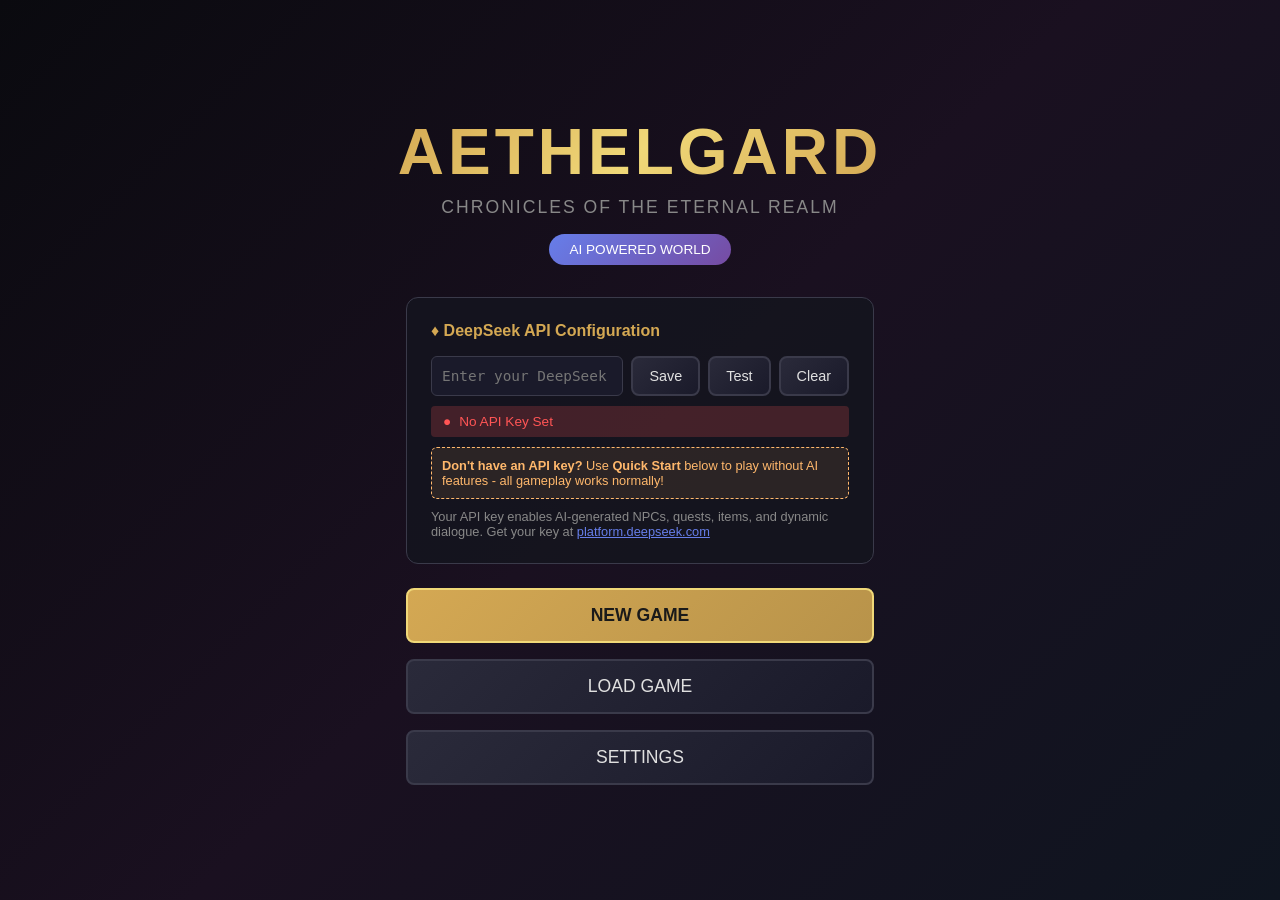
<file: src/index.html>
<!DOCTYPE html>
<html lang="en">
<head>
    <meta charset="UTF-8">
    <meta name="viewport" content="width=device-width, initial-scale=1.0">
    <title>Aethelgard Chronicles - AI Powered RPG</title>
    <link rel="stylesheet" href="css/style.css">
</head>
<body>
    <!-- Game Canvas -->
    <canvas id="game-canvas"></canvas>

    <!-- UI Layer -->
    <div id="ui-layer">

        <!-- Title Screen -->
        <div id="title-screen" class="screen active">
            <h1 class="title-logo">AETHELGARD</h1>
            <p class="title-subtitle">CHRONICLES OF THE ETERNAL REALM</p>
            <div class="ai-badge"><span>AI POWERED WORLD</span></div>

            <div class="menu-container">
                <div class="api-section">
                    <h3>&#9830; DeepSeek API Configuration</h3>
                    <div class="api-input-group">
                        <input type="password" class="api-input" id="api-key-input" placeholder="Enter your DeepSeek API key...">
                        <button class="menu-btn secondary" id="btn-save-key">Save</button>
                        <button class="menu-btn secondary" id="btn-test-key">Test</button>
                        <button class="menu-btn secondary" id="btn-clear-key">Clear</button>
                    </div>
                    <div class="api-status disconnected" id="api-status">
                        <span>&#9679;</span> <span id="api-status-text">No API Key Set</span>
                    </div>
                    <div id="api-test-result"></div>
                    <div class="api-hint">
                        <p><strong>Don't have an API key?</strong> Use <strong>Quick Start</strong> below to play without AI features - all gameplay works normally!</p>
                    </div>
                    <p class="api-info">Your API key enables AI-generated NPCs, quests, items, and dynamic dialogue. Get your key at <a href="https://platform.deepseek.com" target="_blank">platform.deepseek.com</a></p>
                </div>

                <button class="menu-btn gold" id="btn-new-game">NEW GAME</button>
                <button class="menu-btn" id="btn-load-game">LOAD GAME</button>
                <button class="menu-btn" id="btn-settings">SETTINGS</button>
            </div>
        </div>

        <!-- Character Creation -->
        <div id="char-creation" class="screen">
            <h2>Create Your Hero</h2>
            <div class="creation-panel">
                <div class="creation-grid">
                    <div class="left-column">
                        <div class="input-group">
                            <label>Character Name</label>
                            <input type="text" id="char-name" placeholder="Enter your name" maxlength="20" value="Hero">
                        </div>
                        <div class="world-seed-section">
                            <h4>World Generation Seed (Optional)</h4>
                            <input type="text" id="world-seed" placeholder="Leave empty for random world...">
                            <p class="seed-help">Enter a theme like "frost kingdom", "desert empire", or "mystic forests" for AI-generated lore.</p>
                        </div>
                        <h3 class="section-title">Choose Your Class</h3>
                        <div class="class-selection">
                            <div class="class-card selected" data-class="warrior">
                                <div class="icon">&#9876;&#65039;</div>
                                <h3>Warrior</h3>
                                <p>Master of melee combat with high strength and vitality</p>
                            </div>
                            <div class="class-card" data-class="ranger">
                                <div class="icon">&#127993;</div>
                                <h3>Ranger</h3>
                                <p>Expert marksman with superior agility and precision</p>
                            </div>
                            <div class="class-card" data-class="mage">
                                <div class="icon">&#128302;</div>
                                <h3>Mage</h3>
                                <p>Wielder of arcane magic with immense intelligence</p>
                            </div>
                            <div class="class-card" data-class="rogue">
                                <div class="icon">&#128481;&#65039;</div>
                                <h3>Rogue</h3>
                                <p>Stealthy assassin with high agility and charisma</p>
                            </div>
                        </div>
                        <p id="class-desc" class="class-desc">Masters of melee combat. Bonus: +20% Damage, +15% HP</p>
                    </div>
                    <div class="right-column">
                        <h3 class="section-title">Distribute Attribute Points</h3>
                        <div class="points-display">Available Points: <span id="points-remaining">10</span></div>
                        <div class="stats-panel">
                            <div class="stat-row" data-stat="str">
                                <div class="stat-info"><span class="stat-name">STR</span><span class="stat-desc">Melee damage</span></div>
                                <div class="stat-controls">
                                    <button class="stat-btn" data-action="dec">-</button>
                                    <span class="stat-value" id="stat-str-val">5</span>
                                    <button class="stat-btn" data-action="inc">+</button>
                                </div>
                            </div>
                            <div class="stat-row" data-stat="agi">
                                <div class="stat-info"><span class="stat-name">AGI</span><span class="stat-desc">Speed, crit chance, dodge</span></div>
                                <div class="stat-controls">
                                    <button class="stat-btn" data-action="dec">-</button>
                                    <span class="stat-value" id="stat-agi-val">5</span>
                                    <button class="stat-btn" data-action="inc">+</button>
                                </div>
                            </div>
                            <div class="stat-row" data-stat="int">
                                <div class="stat-info"><span class="stat-name">INT</span><span class="stat-desc">Magic damage, MP pool</span></div>
                                <div class="stat-controls">
                                    <button class="stat-btn" data-action="dec">-</button>
                                    <span class="stat-value" id="stat-int-val">5</span>
                                    <button class="stat-btn" data-action="inc">+</button>
                                </div>
                            </div>
                            <div class="stat-row" data-stat="vit">
                                <div class="stat-info"><span class="stat-name">VIT</span><span class="stat-desc">HP, defense</span></div>
                                <div class="stat-controls">
                                    <button class="stat-btn" data-action="dec">-</button>
                                    <span class="stat-value" id="stat-vit-val">5</span>
                                    <button class="stat-btn" data-action="inc">+</button>
                                </div>
                            </div>
                            <div class="stat-row" data-stat="cha">
                                <div class="stat-info"><span class="stat-name">CHA</span><span class="stat-desc">NPC interaction bonuses</span></div>
                                <div class="stat-controls">
                                    <button class="stat-btn" data-action="dec">-</button>
                                    <span class="stat-value" id="stat-cha-val">5</span>
                                    <button class="stat-btn" data-action="inc">+</button>
                                </div>
                            </div>
                        </div>
                    </div>
                </div>
                <div class="creation-actions">
                    <button class="menu-btn" id="btn-back-title">Back</button>
                    <button class="menu-btn gold" id="btn-start-game">Begin Adventure</button>
                </div>
            </div>
        </div>

        <!-- Loading Screen -->
        <div id="loading-screen" class="screen">
            <div class="loading-spinner"></div>
            <p class="loading-text" id="loading-text">Generating World...</p>
            <p class="loading-subtext" id="loading-subtext">The AI is crafting your unique adventure</p>
            <div class="loading-progress"><div class="loading-progress-bar" id="loading-bar"></div></div>
        </div>

        <!-- Settings Screen -->
        <div id="settings-screen" class="screen">
            <div class="settings-panel">
                <h2>Settings</h2>
                <div class="settings-group">
                    <label>Music Volume</label>
                    <input type="range" id="music-volume" min="0" max="100" value="50">
                </div>
                <div class="settings-group">
                    <label>SFX Volume</label>
                    <input type="range" id="sfx-volume" min="0" max="100" value="70">
                </div>
                <div class="settings-group">
                    <label>Difficulty</label>
                    <select id="difficulty-setting">
                        <option value="easy">Easy</option>
                        <option value="normal" selected>Normal</option>
                        <option value="hard">Hard</option>
                    </select>
                </div>
                <div class="settings-group">
                    <label>AI Response Length</label>
                    <select id="ai-length-setting">
                        <option value="short">Short</option>
                        <option value="medium" selected>Medium</option>
                        <option value="long">Long</option>
                    </select>
                </div>
                <button class="menu-btn" id="btn-settings-back">Back</button>
            </div>
        </div>

        <!-- Game HUD -->
        <div id="hud" class="screen game-ui hidden">
            <!-- Top-Left: Bars -->
            <div class="hud-top-left">
                <div class="bar-container hp">
                    <div class="bar-fill" id="hp-bar"></div>
                    <span class="bar-text" id="hp-text">HP 100/100</span>
                </div>
                <div class="bar-container mp">
                    <div class="bar-fill" id="mp-bar"></div>
                    <span class="bar-text" id="mp-text">MP 100/100</span>
                </div>
                <div class="bar-container st">
                    <div class="bar-fill" id="st-bar"></div>
                    <span class="bar-text" id="st-text">ST 100/100</span>
                </div>
                <div class="bar-container xp">
                    <div class="bar-fill" id="xp-bar"></div>
                    <span class="bar-text" id="xp-text">XP 0/100</span>
                </div>
            </div>

            <!-- Top-Right: Mini Stats -->
            <div class="hud-top-right">
                <div class="mini-stats">
                    <div class="mini-stat"><span class="mini-label">LVL</span><span class="mini-val" id="hud-level">1</span></div>
                    <div class="mini-stat"><span class="mini-label">SP</span><span class="mini-val" id="hud-sp">0</span></div>
                    <div class="mini-stat"><span class="mini-label">GOLD</span><span class="mini-val" id="hud-gold">0</span></div>
                </div>
                <div class="world-info">
                    <span id="hud-world-name">Aethelgard</span>
                    <span id="hud-region">Grasslands</span>
                    <span id="hud-time">Day 1 - 8:00</span>
                </div>
            </div>

            <!-- Bottom: Hotbar -->
            <div class="hud-bottom">
                <div class="hotbar" id="hotbar">
                    <div class="hotbar-slot active" data-slot="0"><span class="hotbar-key">1</span><span class="hotbar-icon">&#9876;</span><span class="hotbar-label">Sword</span></div>
                    <div class="hotbar-slot" data-slot="1"><span class="hotbar-key">2</span><span class="hotbar-icon">&#127993;</span><span class="hotbar-label">Bow</span></div>
                    <div class="hotbar-slot" data-slot="2"><span class="hotbar-key">3</span><span class="hotbar-icon">&#128293;</span><span class="hotbar-label">Magic</span></div>
                    <div class="hotbar-slot" data-slot="3"><span class="hotbar-key">4</span><span class="hotbar-icon">&#128737;</span><span class="hotbar-label">Block</span></div>
                    <div class="hotbar-slot" data-slot="4"><span class="hotbar-key">5</span><span class="hotbar-icon">&#129514;</span><span class="hotbar-label">Item</span></div>
                </div>
            </div>

            <!-- Quick Actions -->
            <div class="hud-quick-actions">
                <button class="quick-btn" id="btn-map" title="Map (M)">&#128506;</button>
                <button class="quick-btn" id="btn-menu" title="Menu (Tab)">&#9776;</button>
                <button class="quick-btn" id="btn-rest" title="Rest (R)">&#128164;</button>
                <button class="quick-btn" id="btn-help" title="Help (H)">&#10067;</button>
            </div>

            <!-- Status Effects -->
            <div id="status-effects"></div>

            <!-- Direction Indicator -->
            <div id="direction-indicator"></div>

            <!-- Active Quest Tracker -->
            <div id="quest-tracker">
                <h4>Active Quest</h4>
                <div id="quest-tracker-content">No active quest</div>
            </div>
        </div>

        <!-- Side Panel (Tab menu) -->
        <div id="side-panel" class="hidden">
            <div class="side-panel-tabs">
                <button class="side-tab active" data-tab="chat">Chat</button>
                <button class="side-tab" data-tab="inventory">Inventory</button>
                <button class="side-tab" data-tab="skills">Skills</button>
                <button class="side-tab" data-tab="quests">Quests</button>
                <button class="side-tab" data-tab="stats">Stats</button>
            </div>
            <div class="side-panel-content">
                <!-- Chat Tab -->
                <div class="tab-content active" id="tab-chat">
                    <div class="chat-log" id="chat-log"></div>
                    <div class="chat-input-area">
                        <input type="text" id="chat-input" placeholder="Type a message...">
                        <button id="btn-chat-send">Send</button>
                    </div>
                </div>
                <!-- Inventory Tab -->
                <div class="tab-content" id="tab-inventory">
                    <div class="inv-equipped" id="equipped-items">
                        <h4>Equipped</h4>
                        <div class="equip-slot" data-slot="weapon"><span class="equip-label">Weapon:</span><span class="equip-name" id="equip-weapon">None</span></div>
                        <div class="equip-slot" data-slot="armor"><span class="equip-label">Armor:</span><span class="equip-name" id="equip-armor">None</span></div>
                        <div class="equip-slot" data-slot="accessory"><span class="equip-label">Accessory:</span><span class="equip-name" id="equip-accessory">None</span></div>
                    </div>
                    <h4>Inventory</h4>
                    <div class="inv-grid" id="inv-grid"></div>
                </div>
                <!-- Skills Tab -->
                <div class="tab-content" id="tab-skills">
                    <div class="skill-points-display">Skill Points: <span id="skill-points">0</span></div>
                    <div class="skill-branches" id="skill-branches"></div>
                </div>
                <!-- Quests Tab -->
                <div class="tab-content" id="tab-quests">
                    <h4>Active Quests</h4>
                    <div id="quest-list"></div>
                    <h4>Completed</h4>
                    <div id="quest-completed-list"></div>
                </div>
                <!-- Stats Tab -->
                <div class="tab-content" id="tab-stats">
                    <div class="stats-display" id="stats-display"></div>
                </div>
            </div>
        </div>

        <!-- Dialogue Panel -->
        <div id="dialogue-panel" class="hidden">
            <div class="dialogue-box">
                <div class="dialogue-header">
                    <div class="dialogue-npc-info">
                        <h3 id="dialogue-npc-name">NPC Name</h3>
                        <span id="dialogue-npc-title">Title</span>
                    </div>
                    <button class="close-btn" id="btn-close-dialogue">&times;</button>
                </div>
                <div class="dialogue-content" id="dialogue-text">Greetings...</div>
                <div class="dialogue-options" id="dialogue-options"></div>
            </div>
        </div>

        <!-- World Map Overlay -->
        <div id="map-overlay" class="hidden">
            <div class="map-header">
                <h2 id="map-title">World Map</h2>
                <button class="close-btn" id="btn-close-map">&times;</button>
            </div>
            <canvas id="map-canvas"></canvas>
            <div class="map-legend">
                <div class="legend-item"><span class="legend-color" style="background:#3d6a4a"></span>Grass</div>
                <div class="legend-item"><span class="legend-color" style="background:#2d4a3a"></span>Forest</div>
                <div class="legend-item"><span class="legend-color" style="background:#6a5a4a"></span>Mountain</div>
                <div class="legend-item"><span class="legend-color" style="background:#3a5a8a"></span>Water</div>
                <div class="legend-item"><span class="legend-color" style="background:#4a5a3a"></span>Swamp</div>
                <div class="legend-item"><span class="legend-color" style="background:#9a9aaa"></span>Snow</div>
                <div class="legend-item"><span class="legend-color" style="background:#d4a853"></span>Town</div>
                <div class="legend-item"><span class="legend-color" style="background:#5a3a6a"></span>Dungeon</div>
            </div>
        </div>

        <!-- Help Overlay -->
        <div id="help-overlay" class="hidden">
            <div class="help-content">
                <h2>Controls &amp; Help</h2>
                <div class="help-grid">
                    <div class="help-item"><span class="help-key">WASD</span><span>Movement</span></div>
                    <div class="help-item"><span class="help-key">Mouse</span><span>Aim</span></div>
                    <div class="help-item"><span class="help-key">L-Click</span><span>Attack</span></div>
                    <div class="help-item"><span class="help-key">R-Click</span><span>Block</span></div>
                    <div class="help-item"><span class="help-key">Space</span><span>Dodge</span></div>
                    <div class="help-item"><span class="help-key">Shift</span><span>Sprint</span></div>
                    <div class="help-item"><span class="help-key">1-5</span><span>Hotbar Slots</span></div>
                    <div class="help-item"><span class="help-key">Scroll</span><span>Cycle Slots</span></div>
                    <div class="help-item"><span class="help-key">Tab</span><span>Toggle Menu</span></div>
                    <div class="help-item"><span class="help-key">M</span><span>World Map</span></div>
                    <div class="help-item"><span class="help-key">R</span><span>Rest</span></div>
                    <div class="help-item"><span class="help-key">H</span><span>Help</span></div>
                    <div class="help-item"><span class="help-key">E</span><span>Interact / Talk</span></div>
                </div>
                <div class="help-ai-info">
                    <h4>AI Features</h4>
                    <ul>
                        <li>Each NPC has a unique AI-generated personality and backstory</li>
                        <li>Talk to NPCs for dynamic, contextual conversations</li>
                        <li>Items have procedurally generated lore and descriptions</li>
                        <li>Quests are tailored to your current location and progress</li>
                        <li>The world evolves with AI-driven events and storylines</li>
                    </ul>
                </div>
                <button class="menu-btn" id="btn-close-help">Close Help</button>
            </div>
        </div>

        <!-- Item Tooltip Popup -->
        <div id="item-popup" class="hidden">
            <div class="item-popup-header">
                <span class="item-popup-icon" id="item-popup-icon"></span>
                <div>
                    <div class="item-popup-name" id="item-popup-name">Item Name</div>
                    <div class="item-popup-type" id="item-popup-type">Common Weapon</div>
                </div>
            </div>
            <div class="item-popup-stats" id="item-popup-stats"></div>
            <div class="item-popup-desc" id="item-popup-desc"></div>
            <div class="item-popup-lore" id="item-popup-lore"></div>
            <div class="item-popup-value" id="item-popup-value"></div>
            <div class="item-popup-actions" id="item-popup-actions"></div>
        </div>

        <!-- Event Notification Banner -->
        <div id="event-banner" class="hidden">
            <div class="event-banner-content">
                <span class="event-banner-icon" id="event-banner-icon"></span>
                <div>
                    <div class="event-banner-title" id="event-banner-title">World Event</div>
                    <div class="event-banner-desc" id="event-banner-desc">Something is happening...</div>
                </div>
            </div>
        </div>

        <!-- AI Generation Log -->
        <div id="gen-log" class="hidden">
            <h4>AI Generation Log</h4>
            <div class="gen-log-content" id="gen-log-content"></div>
        </div>

        <!-- Notification Area -->
        <div id="notification-area"></div>

        <!-- Death Screen -->
        <div id="death-screen" class="hidden">
            <h2>You Died</h2>
            <p>Lost 10% XP</p>
            <button class="menu-btn gold" id="btn-respawn">Respawn</button>
        </div>
    </div>

    <script type="module" src="js/main.js"></script>
</body>
</html>
</file>
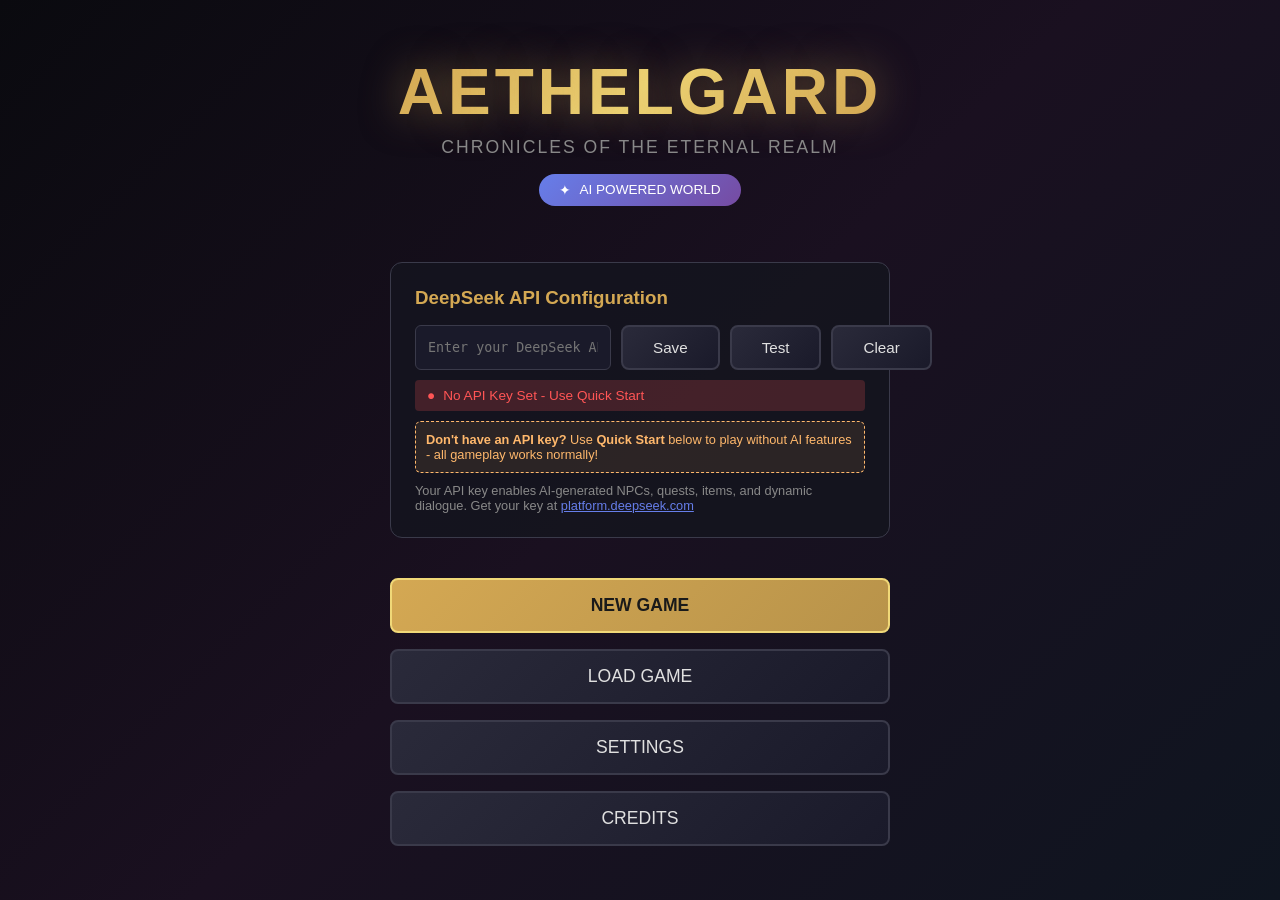
<file: aethelgard-chronicles.html>
<!DOCTYPE html>
<html lang="en">
<head>
    <meta charset="UTF-8">
    <meta name="viewport" content="width=device-width, initial-scale=1.0">
    <title>Aethelgard Chronicles - AI Powered RPG</title>
    <style>
        * { margin: 0; padding: 0; box-sizing: border-box; user-select: none; }
        body { 
            background: #0a0a0f; 
            color: #e0e0e0; 
            font-family: 'Segoe UI', Tahoma, Geneva, Verdana, sans-serif;
            overflow: hidden;
        }
        
        /* Scrollbar */
        ::-webkit-scrollbar { width: 6px; height: 6px; }
        ::-webkit-scrollbar-track { background: #1a1a2a; }
        ::-webkit-scrollbar-thumb { background: #3a3a4a; border-radius: 3px; }
        ::-webkit-scrollbar-thumb:hover { background: #5a5a6a; }
        
        /* Title Screen */
        #title-screen {
            position: fixed; inset: 0;
            background: linear-gradient(135deg, #0a0a0f 0%, #1a1020 50%, #0f1520 100%);
            display: flex; flex-direction: column; align-items: center; justify-content: center;
            z-index: 1000; overflow-y: auto;
        }
        .title-logo {
            font-size: 4rem; font-weight: bold;
            background: linear-gradient(135deg, #d4a853, #f0d878, #d4a853);
            -webkit-background-clip: text; -webkit-text-fill-color: transparent;
            text-shadow: 0 0 40px rgba(212, 168, 83, 0.5);
            margin-bottom: 0.5rem; letter-spacing: 4px;
        }
        .title-subtitle { color: #888; font-size: 1.1rem; margin-bottom: 1rem; letter-spacing: 2px; }
        .ai-badge {
            background: linear-gradient(135deg, #667eea, #764ba2);
            padding: 8px 20px; border-radius: 20px;
            font-size: 0.85rem; color: #fff; margin-bottom: 2rem;
            display: flex; align-items: center; gap: 8px;
        }
        .ai-badge::before {
            content: '✦'; animation: pulse 2s infinite;
        }
        @keyframes pulse { 0%, 100% { opacity: 1; } 50% { opacity: 0.5; } }
        
        .menu-container { display: flex; flex-direction: column; gap: 1rem; min-width: 300px; }
        .menu-btn {
            padding: 15px 40px; font-size: 1.1rem;
            background: linear-gradient(135deg, #2a2a3a, #1a1a2a);
            border: 2px solid #3a3a4a; border-radius: 8px;
            color: #e0e0e0; cursor: pointer; transition: all 0.3s;
        }
        .menu-btn:hover { 
            border-color: #d4a853; 
            box-shadow: 0 0 20px rgba(212, 168, 83, 0.3);
            transform: translateY(-2px);
        }
        .menu-btn.gold { 
            background: linear-gradient(135deg, #d4a853, #b8934a);
            border-color: #f0d878; color: #1a1a1a; font-weight: bold;
        }
        .menu-btn.gold:hover { box-shadow: 0 0 30px rgba(212, 168, 83, 0.5); }
        .menu-btn:disabled { opacity: 0.5; cursor: not-allowed; }
        .menu-btn.secondary { font-size: 0.95rem; padding: 12px 30px; }
        
        /* API Key Input */
        .api-section {
            background: rgba(20, 20, 30, 0.9);
            border: 1px solid #3a3a4a; border-radius: 12px;
            padding: 1.5rem; margin: 1.5rem 0; max-width: 500px; width: 100%;
        }
        .api-section h3 { color: #d4a853; margin-bottom: 1rem; display: flex; align-items: center; gap: 10px; }
        .api-input-group { display: flex; gap: 10px; margin-bottom: 10px; }
        .api-input {
            flex: 1; padding: 12px;
            background: #1a1a2a; border: 1px solid #3a3a4a;
            border-radius: 6px; color: #e0e0e0; font-family: monospace;
        }
        .api-status {
            padding: 8px 12px; border-radius: 4px;
            font-size: 0.85rem; display: flex; align-items: center; gap: 8px;
        }
        .api-status.connected { background: rgba(80, 250, 123, 0.2); color: #50fa7b; }
        .api-status.disconnected { background: rgba(255, 85, 85, 0.2); color: #ff5555; }
        .api-status.connecting { background: rgba(255, 184, 108, 0.2); color: #ffb86c; }
        
        /* Character Creation */
        #char-creation {
            position: fixed; inset: 0;
            background: linear-gradient(135deg, #0a0a0f 0%, #1a1020 100%);
            display: none; flex-direction: column; align-items: center;
            padding: 2rem; overflow-y: auto; z-index: 999;
        }
        #char-creation h2 { 
            font-size: 2.5rem; margin-bottom: 1.5rem;
            background: linear-gradient(135deg, #d4a853, #f0d878);
            -webkit-background-clip: text; -webkit-text-fill-color: transparent;
        }
        .creation-panel {
            background: rgba(20, 20, 30, 0.9);
            border: 1px solid #3a3a4a; border-radius: 12px;
            padding: 2rem; width: 100%; max-width: 1000px;
        }
        .creation-grid {
            display: grid; grid-template-columns: 1fr 1fr; gap: 2rem;
        }
        @media (max-width: 900px) { .creation-grid { grid-template-columns: 1fr; } }
        
        .input-group { margin-bottom: 1.5rem; }
        .input-group label { display: block; margin-bottom: 0.5rem; color: #d4a853; font-weight: 500; }
        .input-group input, .input-group textarea, .input-group select {
            width: 100%; padding: 12px; font-size: 1rem;
            background: #1a1a2a; border: 1px solid #3a3a4a;
            border-radius: 6px; color: #e0e0e0;
        }
        .input-group textarea { min-height: 80px; resize: vertical; }
        
        .world-seed-section {
            background: rgba(102, 126, 234, 0.1);
            border: 1px dashed #667eea; border-radius: 8px;
            padding: 1rem; margin: 1rem 0;
        }
        .world-seed-section h4 { color: #667eea; margin-bottom: 0.5rem; }
        
        .class-selection { display: grid; grid-template-columns: repeat(2, 1fr); gap: 1rem; margin: 1.5rem 0; }
        .class-card {
            background: linear-gradient(135deg, #2a2a3a, #1a1a2a);
            border: 2px solid #3a3a4a; border-radius: 10px;
            padding: 1.5rem; text-align: center; cursor: pointer;
            transition: all 0.3s;
        }
        .class-card:hover { border-color: #5a5a6a; transform: translateY(-3px); }
        .class-card.selected { 
            border-color: #d4a853; 
            box-shadow: 0 0 20px rgba(212, 168, 83, 0.3);
        }
        .class-card .icon { font-size: 2rem; margin-bottom: 0.5rem; }
        .class-card h3 { color: #d4a853; margin-bottom: 0.5rem; }
        .class-card p { font-size: 0.85rem; color: #888; }
        
        .stats-panel { 
            background: rgba(30, 30, 40, 0.8);
            border-radius: 8px; padding: 1.5rem;
        }
        .stat-row {
            display: flex; align-items: center; justify-content: space-between;
            padding: 0.75rem 0; border-bottom: 1px solid #2a2a3a;
        }
        .stat-row:last-child { border-bottom: none; }
        .stat-info { flex: 1; }
        .stat-name { font-weight: 500; }
        .stat-desc { font-size: 0.8rem; color: #888; }
        .stat-controls { display: flex; align-items: center; gap: 0.75rem; }
        .stat-btn {
            width: 28px; height: 28px;
            background: #3a3a4a; border: none; border-radius: 4px;
            color: #e0e0e0; font-size: 1rem; cursor: pointer; transition: all 0.2s;
        }
        .stat-btn:hover { background: #d4a853; color: #1a1a1a; }
        .stat-value { 
            min-width: 36px; text-align: center;
            font-size: 1.1rem; font-weight: bold; color: #d4a853;
        }
        .points-display { 
            text-align: center; margin: 1.5rem 0;
            font-size: 1.1rem; color: #d4a853;
            padding: 10px; background: rgba(212, 168, 83, 0.1);
            border-radius: 6px;
        }
        .class-desc { text-align: center; color: #888; margin: 1rem 0; font-style: italic; padding: 10px; background: rgba(255,255,255,0.05); border-radius: 6px; }
        
        /* Loading Screen */
        #loading-screen {
            position: fixed; inset: 0;
            background: #0a0a0f;
            display: none; flex-direction: column;
            align-items: center; justify-content: center;
            z-index: 2000;
        }
        .loading-spinner {
            width: 70px; height: 70px;
            border: 4px solid #3a3a4a;
            border-top-color: #d4a853;
            border-radius: 50%;
            animation: spin 1s linear infinite;
        }
        @keyframes spin { to { transform: rotate(360deg); } }
        .loading-text { margin-top: 20px; color: #d4a853; font-size: 1.1rem; }
        .loading-subtext { margin-top: 10px; color: #888; font-size: 0.9rem; max-width: 400px; text-align: center; }
        .loading-progress {
            width: 300px; height: 6px; background: #1a1a2a;
            border-radius: 3px; margin-top: 20px; overflow: hidden;
        }
        .loading-progress-bar {
            height: 100%; background: linear-gradient(90deg, #d4a853, #f0d878);
            width: 0%; transition: width 0.3s;
        }
        
        /* Game UI */
        #game-ui { display: none; position: fixed; inset: 0; }
        #game-canvas { position: fixed; inset: 0; cursor: crosshair; }
        
        /* HUD */
        .hud {
            position: fixed; pointer-events: none;
            display: flex; flex-direction: column; gap: 8px;
        }
        .hud-top-left { top: 15px; left: 15px; }
        .hud-top-right { top: 15px; right: 15px; align-items: flex-end; }
        .hud-bottom-left { bottom: 15px; left: 15px; }
        .hud-bottom-right { bottom: 15px; right: 15px; align-items: flex-end; }
        
        .bar-container {
            width: 220px; height: 22px;
            background: rgba(0,0,0,0.7);
            border: 1px solid #3a3a4a; border-radius: 11px;
            overflow: hidden; position: relative;
        }
        .bar-fill { height: 100%; transition: width 0.2s; }
        .bar-text {
            position: absolute; inset: 0;
            display: flex; align-items: center; justify-content: center;
            font-size: 0.7rem; font-weight: bold; text-shadow: 0 1px 2px #000;
        }
        .hp-fill { background: linear-gradient(90deg, #8b0000, #ff4444); }
        .mp-fill { background: linear-gradient(90deg, #00008b, #4444ff); }
        .stamina-fill { background: linear-gradient(90deg, #006400, #44ff44); }
        .xp-fill { background: linear-gradient(90deg, #8b8b00, #d4d444); }
        
        .stats-box {
            background: rgba(10,10,15,0.9);
            border: 1px solid #3a3a4a; border-radius: 8px;
            padding: 12px; pointer-events: auto; min-width: 150px;
        }
        .stat-line { font-size: 0.8rem; margin: 3px 0; display: flex; justify-content: space-between; }
        .stat-label { color: #888; }
        .stat-val { color: #d4a853; font-weight: bold; }
        
        .quick-bar { display: flex; gap: 8px; pointer-events: auto; }
        .quick-btn {
            width: 42px; height: 42px;
            background: linear-gradient(135deg, #2a2a3a, #1a1a2a);
            border: 2px solid #3a3a4a; border-radius: 8px;
            display: flex; align-items: center; justify-content: center;
            font-size: 1.1rem; cursor: pointer; transition: all 0.2s;
        }
        .quick-btn:hover { border-color: #d4a853; transform: scale(1.05); }
        
        .hotbar { display: flex; gap: 6px; pointer-events: auto; }
        .hotbar-slot {
            width: 55px; height: 55px;
            background: linear-gradient(135deg, #2a2a3a, #1a1a2a);
            border: 2px solid #3a3a4a; border-radius: 8px;
            display: flex; flex-direction: column; align-items: center;
            justify-content: center; cursor: pointer; transition: all 0.2s;
            position: relative;
        }
        .hotbar-slot.active { 
            border-color: #d4a853; 
            box-shadow: 0 0 15px rgba(212, 168, 83, 0.4);
        }
        .hotbar-slot .slot-icon { font-size: 1.2rem; margin-bottom: 2px; }
        .hotbar-slot .slot-key { 
            font-size: 0.6rem; color: #888;
            position: absolute; top: 2px; right: 4px;
        }
        .hotbar-slot .slot-name {
            font-size: 0.6rem; color: #aaa;
        }
        
        /* Side Panel */
        .side-panel {
            position: fixed; right: -450px; top: 0; bottom: 0;
            width: 450px; background: rgba(15, 15, 20, 0.97);
            border-left: 1px solid #3a3a4a;
            transition: right 0.3s; display: flex; flex-direction: column;
            pointer-events: auto; z-index: 100;
        }
        .side-panel.open { right: 0; }
        .panel-header {
            display: flex; border-bottom: 1px solid #3a3a4a;
        }
        .panel-tab {
            flex: 1; padding: 14px; text-align: center;
            background: #1a1a2a; border: none; color: #888;
            cursor: pointer; transition: all 0.2s; font-size: 0.85rem;
        }
        .panel-tab:hover { color: #e0e0e0; background: #2a2a3a; }
        .panel-tab.active { 
            color: #d4a853; background: #2a2a3a;
            border-bottom: 2px solid #d4a853;
        }
        .panel-content { flex: 1; overflow-y: auto; padding: 15px; }
        .panel-section { display: none; }
        .panel-section.active { display: block; }
        
        /* Chat */
        .chat-log {
            height: 350px; overflow-y: auto;
            background: rgba(0,0,0,0.3); border-radius: 6px;
            padding: 12px; margin-bottom: 10px;
        }
        .chat-message { margin-bottom: 10px; font-size: 0.9rem; line-height: 1.4; }
        .chat-message .name { font-weight: bold; margin-right: 6px; }
        .chat-message .timestamp { color: #666; font-size: 0.75rem; margin-right: 6px; }
        .chat-player { color: #d4a853; }
        .chat-npc { color: #bd93f9; }
        .chat-system { color: #50fa7b; }
        .chat-ai { color: #ffb86c; }
        .chat-input-row { display: flex; gap: 8px; }
        .chat-input {
            flex: 1; padding: 10px;
            background: #1a1a2a; border: 1px solid #3a3a4a;
            border-radius: 6px; color: #e0e0e0;
        }
        
        /* Inventory */
        .inventory-grid {
            display: grid; grid-template-columns: repeat(6, 1fr);
            gap: 6px; margin-bottom: 15px;
        }
        .inv-slot {
            aspect-ratio: 1;
            background: linear-gradient(135deg, #2a2a3a, #1a1a2a);
            border: 1px solid #3a3a4a; border-radius: 6px;
            display: flex; align-items: center; justify-content: center;
            font-size: 1.3rem; cursor: pointer; transition: all 0.2s;
            position: relative;
        }
        .inv-slot:hover { border-color: #d4a853; }
        .inv-slot.empty { opacity: 0.3; }
        .inv-slot .item-quantity {
            position: absolute; bottom: 2px; right: 4px;
            font-size: 0.65rem; color: #d4a853; font-weight: bold;
        }
        .item-rarity-common { border-color: #888 !important; }
        .item-rarity-uncommon { border-color: #44ff44 !important; }
        .item-rarity-rare { border-color: #4444ff !important; }
        .item-rarity-epic { border-color: #aa44ff !important; }
        .item-rarity-legendary { border-color: #ffaa00 !important; }
        
        /* Skill Tree */
        .skill-tree-content { }
        .skill-branch { margin-bottom: 20px; }
        .skill-branch h4 { 
            color: #d4a853; margin-bottom: 12px;
            padding-bottom: 8px; border-bottom: 1px solid #3a3a4a;
            display: flex; align-items: center; gap: 8px;
        }
        .skill-list { display: flex; flex-direction: column; gap: 8px; }
        .skill-node {
            display: flex; align-items: center; gap: 12px;
            padding: 12px; background: rgba(30,30,40,0.8);
            border: 1px solid #3a3a4a; border-radius: 8px;
            cursor: pointer; transition: all 0.2s;
        }
        .skill-node:hover { border-color: #5a5a6a; background: rgba(40,40,50,0.8); }
        .skill-node.learned { border-color: #50fa7b; background: rgba(80, 250, 123, 0.1); }
        .skill-node.available { border-color: #d4a853; }
        .skill-node.locked { opacity: 0.4; cursor: not-allowed; }
        .skill-icon {
            width: 42px; height: 42px;
            background: #2a2a3a; border-radius: 8px;
            display: flex; align-items: center; justify-content: center;
            font-size: 1.3rem; font-weight: bold; color: #d4a853;
        }
        .skill-info { flex: 1; }
        .skill-name { font-weight: bold; margin-bottom: 3px; }
        .skill-desc { font-size: 0.8rem; color: #888; }
        .skill-cost { 
            background: #d4a853; color: #1a1a1a;
            padding: 5px 10px; border-radius: 4px;
            font-size: 0.8rem; font-weight: bold;
        }
        
        /* Quests */
        .quest-item {
            background: rgba(30,30,40,0.8);
            border: 1px solid #3a3a4a; border-radius: 8px;
            padding: 14px; margin-bottom: 12px;
        }
        .quest-header { display: flex; justify-content: space-between; align-items: start; margin-bottom: 8px; }
        .quest-title { color: #d4a853; font-weight: bold; }
        .quest-type { 
            font-size: 0.7rem; padding: 3px 8px; border-radius: 4px;
            background: rgba(212, 168, 83, 0.2); color: #d4a853;
        }
        .quest-desc { font-size: 0.85rem; color: #aaa; margin-bottom: 10px; line-height: 1.4; }
        .quest-meta { display: flex; gap: 15px; font-size: 0.8rem; color: #888; }
        .quest-progress-container {
            height: 6px; background: #2a2a3a; border-radius: 3px; margin-top: 10px;
        }
        .quest-progress-bar {
            height: 100%; background: linear-gradient(90deg, #d4a853, #f0d878);
            border-radius: 3px; transition: width 0.3s;
        }
        .quest-rewards { margin-top: 10px; font-size: 0.8rem; color: #50fa7b; }
        
        /* AI Dialogue Panel */
        .dialogue-panel {
            position: fixed; bottom: 20px; left: 50%;
            transform: translateX(-50%);
            width: 600px; max-width: 90vw;
            background: rgba(15, 15, 20, 0.98);
            border: 2px solid #d4a853; border-radius: 12px;
            padding: 20px; display: none; z-index: 200;
            box-shadow: 0 0 40px rgba(212, 168, 83, 0.3);
        }
        .dialogue-panel.active { display: block; }
        .dialogue-header {
            display: flex; justify-content: space-between; align-items: center;
            margin-bottom: 15px; padding-bottom: 10px;
            border-bottom: 1px solid #3a3a4a;
        }
        .dialogue-npc { display: flex; align-items: center; gap: 12px; }
        .dialogue-npc-icon {
            width: 50px; height: 50px; border-radius: 50%;
            background: linear-gradient(135deg, #bd93f9, #667eea);
            display: flex; align-items: center; justify-content: center;
            font-size: 1.5rem;
        }
        .dialogue-npc-info h4 { color: #d4a853; margin-bottom: 2px; }
        .dialogue-npc-info span { font-size: 0.8rem; color: #888; }
        .dialogue-content {
            background: rgba(0,0,0,0.3); border-radius: 8px;
            padding: 15px; margin-bottom: 15px;
            min-height: 80px; line-height: 1.5;
        }
        .dialogue-options { display: flex; flex-direction: column; gap: 8px; }
        .dialogue-option {
            padding: 12px 15px;
            background: linear-gradient(135deg, #2a2a3a, #1a1a2a);
            border: 1px solid #3a3a4a; border-radius: 6px;
            cursor: pointer; transition: all 0.2s;
            text-align: left; color: #e0e0e0;
        }
        .dialogue-option:hover {
            border-color: #d4a853; background: rgba(212, 168, 83, 0.1);
        }
        .dialogue-ai-indicator {
            display: flex; align-items: center; gap: 8px;
            color: #ffb86c; font-size: 0.85rem; margin-top: 10px;
        }
        .typing-dots::after {
            content: ''; animation: typing 1.5s infinite;
        }
        @keyframes typing {
            0%, 20% { content: '.'; }
            40% { content: '..'; }
            60%, 100% { content: '...'; }
        }
        
        /* Item Detail Popup */
        .item-popup {
            position: absolute;
            background: rgba(20, 20, 30, 0.98);
            border: 1px solid #d4a853; border-radius: 8px;
            padding: 15px; min-width: 250px;
            display: none; z-index: 300;
            box-shadow: 0 0 20px rgba(0,0,0,0.5);
        }
        .item-popup.active { display: block; }
        .item-popup-header {
            display: flex; align-items: center; gap: 12px;
            margin-bottom: 10px; padding-bottom: 10px;
            border-bottom: 1px solid #3a3a4a;
        }
        .item-popup-icon {
            width: 45px; height: 45px;
            border-radius: 8px; display: flex;
            align-items: center; justify-content: center;
            font-size: 1.5rem;
        }
        .item-popup-name { font-weight: bold; font-size: 1.1rem; }
        .item-popup-type { font-size: 0.8rem; color: #888; }
        .item-popup-stats { margin: 10px 0; }
        .item-popup-stat { display: flex; justify-content: space-between; margin: 4px 0; font-size: 0.9rem; }
        .item-popup-lore {
            font-size: 0.85rem; color: #aaa; font-style: italic;
            margin-top: 10px; padding-top: 10px;
            border-top: 1px solid #3a3a4a; line-height: 1.4;
        }
        
        /* World Info Panel */
        .world-info {
            position: fixed; top: 15px; left: 50%;
            transform: translateX(-50%);
            background: rgba(10, 10, 15, 0.9);
            border: 1px solid #3a3a4a; border-radius: 8px;
            padding: 10px 20px; text-align: center;
            pointer-events: auto; z-index: 50;
        }
        .world-info h3 { color: #d4a853; margin-bottom: 3px; }
        .world-info p { font-size: 0.8rem; color: #888; }
        
        /* Modals */
        .modal-overlay {
            position: fixed; inset: 0;
            background: rgba(0,0,0,0.85);
            display: none; align-items: center; justify-content: center;
            z-index: 500; padding: 20px;
        }
        .modal-overlay.active { display: flex; }
        .modal {
            background: linear-gradient(135deg, #1a1a2a, #0f0f18);
            border: 1px solid #3a3a4a; border-radius: 12px;
            padding: 2rem; max-width: 700px; width: 100%;
            max-height: 85vh; overflow-y: auto; position: relative;
        }
        .modal h3 {
            color: #d4a853; margin-bottom: 1.5rem;
            text-align: center; font-size: 1.5rem;
        }
        .modal-close {
            position: absolute; top: 15px; right: 15px;
            background: none; border: none; color: #888;
            font-size: 1.8rem; cursor: pointer; width: 40px; height: 40px;
            display: flex; align-items: center; justify-content: center;
            border-radius: 50%; transition: all 0.2s;
        }
        .modal-close:hover { color: #e0e0e0; background: rgba(255,255,255,0.1); }
        
        /* Map Modal */
        #map-modal .modal { max-width: 600px; }
        #map-canvas { 
            width: 100%; height: 450px;
            background: #0a0a0f; border-radius: 8px;
        }
        .map-legend {
            display: flex; gap: 15px; margin-top: 15px;
            flex-wrap: wrap; justify-content: center;
        }
        .map-legend-item {
            display: flex; align-items: center; gap: 6px;
            font-size: 0.8rem;
        }
        .map-legend-color {
            width: 16px; height: 16px; border-radius: 3px;
        }
        
        /* Notification Area */
        #notification-area {
            position: fixed; top: 70px; left: 50%;
            transform: translateX(-50%);
            display: flex; flex-direction: column; gap: 8px;
            z-index: 300; pointer-events: none;
            max-width: 400px; width: 100%;
        }
        .notification {
            padding: 12px 20px;
            background: rgba(20,20,30,0.98);
            border: 1px solid #3a3a4a; border-radius: 8px;
            animation: slideDown 0.3s ease;
            pointer-events: auto;
            display: flex; align-items: center; gap: 10px;
        }
        @keyframes slideDown {
            from { opacity: 0; transform: translateY(-20px); }
            to { opacity: 1; transform: translateY(0); }
        }
        .notification.info { border-color: #3a8bc5; }
        .notification.success { border-color: #50fa7b; }
        .notification.warning { border-color: #ffb86c; }
        .notification.error { border-color: #ff5555; }
        .notification.combat { border-color: #ff6b35; }
        .notification.loot { border-color: #d4a853; }
        .notification.ai { border-color: #667eea; }
        
        /* Help Overlay */
        #help-overlay {
            position: fixed; inset: 0;
            background: rgba(0,0,0,0.92);
            display: none; align-items: center; justify-content: center;
            z-index: 600;
        }
        #help-overlay.active { display: flex; }
        .help-content {
            background: #1a1a2a; border: 1px solid #3a3a4a;
            border-radius: 12px; padding: 2.5rem;
            max-width: 700px; max-height: 85vh; overflow-y: auto;
        }
        .help-content h2 { color: #d4a853; margin-bottom: 1.5rem; text-align: center; }
        .help-grid {
            display: grid; grid-template-columns: repeat(2, 1fr);
            gap: 12px; margin: 1.5rem 0;
        }
        .help-item { display: flex; gap: 12px; align-items: center; }
        .help-key {
            background: #2a2a3a; padding: 6px 12px;
            border-radius: 4px; font-size: 0.85rem; min-width: 70px;
            text-align: center; font-family: monospace;
        }
        
        /* AI Generation Log */
        .gen-log {
            position: fixed; bottom: 15px; left: 15px;
            width: 350px; max-height: 200px;
            background: rgba(10,10,15,0.95);
            border: 1px solid #3a3a4a; border-radius: 8px;
            padding: 12px; display: none; z-index: 150;
        }
        .gen-log.active { display: block; }
        .gen-log h4 { color: #667eea; margin-bottom: 8px; font-size: 0.9rem; }
        .gen-log-content {
            font-size: 0.8rem; color: #aaa;
            max-height: 150px; overflow-y: auto;
        }
        .gen-log-entry { margin-bottom: 6px; padding: 4px 0; border-bottom: 1px solid #2a2a3a; }
        .gen-log-entry:last-child { border-bottom: none; }
        
        .hidden { display: none !important; }
    </style>
</head>
<body>
    <!-- Title Screen -->
    <div id="title-screen">
        <h1 class="title-logo">AETHELGARD</h1>
        <p class="title-subtitle">CHRONICLES OF THE ETERNAL REALM</p>
        <div class="ai-badge">AI POWERED WORLD</div>
        
        <div class="menu-container">
            <div class="api-section">
                <h3>DeepSeek API Configuration</h3>
                <div class="api-input-group">
                    <input type="password" class="api-input" id="api-key-input" placeholder="Enter your DeepSeek API key...">
                    <button class="menu-btn secondary" onclick="window.saveApiKey()" style="min-width: auto;">Save</button>
                    <button class="menu-btn secondary" onclick="window.testApiKey()" style="min-width: auto;" id="test-api-btn">Test</button>
                    <button class="menu-btn secondary" onclick="window.clearApiKey()" style="min-width: auto;">Clear</button>
                </div>
                <div class="api-status disconnected" id="api-status">
                    <span>●</span> <span id="api-status-text">No API Key Set</span>
                </div>
                <div id="api-test-result" style="margin-top: 8px; font-size: 0.8rem;"></div>
                <div style="margin-top: 10px; padding: 10px; background: rgba(255, 184, 108, 0.1); border-radius: 6px; border: 1px dashed #ffb86c;">
                    <p style="font-size: 0.8rem; color: #ffb86c; margin: 0;">
                        <strong>Don't have an API key?</strong> Use <strong>Quick Start</strong> below to play without AI features - all gameplay works normally!
                    </p>
                </div>
                <p style="font-size: 0.8rem; color: #888; margin-top: 10px;">
                    Your API key enables AI-generated NPCs, quests, items, and dynamic dialogue. 
                    Get your key at <a href="https://platform.deepseek.com" target="_blank" style="color: #667eea;">platform.deepseek.com</a>
                </p>
            </div>
            
            <button class="menu-btn gold" onclick="window.showCharCreation()" id="new-game-btn" disabled>NEW GAME</button>
            <button class="menu-btn" onclick="window.showLoadGame()">LOAD GAME</button>
            <button class="menu-btn" onclick="window.showSettings()">SETTINGS</button>
            <button class="menu-btn" onclick="window.showCredits()">CREDITS</button>
        </div>
    </div>
    
    <!-- Character Creation -->
    <div id="char-creation">
        <h2>Create Your Hero</h2>
        <div class="creation-panel">
            <div class="creation-grid">
                <div class="left-column">
                    <div class="input-group">
                        <label>Character Name</label>
                        <input type="text" id="char-name" placeholder="Enter your name" maxlength="20" value="Hero">
                    </div>
                    
                    <div class="world-seed-section">
                        <h4>World Generation Seed (Optional)</h4>
                        <input type="text" id="world-seed" placeholder="Leave empty for random world...">
                        <p style="font-size: 0.8rem; color: #888; margin-top: 8px;">
                            Enter a theme like "frost kingdom", "desert empire", or "mystic forests" for AI-generated lore.
                        </p>
                    </div>
                    
                    <h3 style="color: #d4a853; margin: 1.5rem 0 1rem;">Choose Your Class</h3>
                    <div class="class-selection">
                        <div class="class-card selected" data-class="warrior" onclick="window.selectClass('warrior')">
                            <div class="icon">⚔️</div>
                            <h3>Warrior</h3>
                            <p>Master of melee combat with high strength and vitality</p>
                        </div>
                        <div class="class-card" data-class="ranger" onclick="window.selectClass('ranger')">
                            <div class="icon">🏹</div>
                            <h3>Ranger</h3>
                            <p>Expert marksman with superior agility and precision</p>
                        </div>
                        <div class="class-card" data-class="mage" onclick="window.selectClass('mage')">
                            <div class="icon">🔮</div>
                            <h3>Mage</h3>
                            <p>Wielder of arcane magic with immense intelligence</p>
                        </div>
                        <div class="class-card" data-class="rogue" onclick="window.selectClass('rogue')">
                            <div class="icon">🗡️</div>
                            <h3>Rogue</h3>
                            <p>Stealthy assassin with high agility and charisma</p>
                        </div>
                    </div>
                    <p id="class-desc" class="class-desc">Masters of melee combat. Bonus: +20% Damage, +15% HP</p>
                </div>
                
                <div class="right-column">
                    <div class="stats-panel">
                        <h3 style="color: #d4a853; margin-bottom: 1rem;">Attribute Points</h3>
                        <div class="stat-row">
                            <div class="stat-info">
                                <div class="stat-name">Strength (STR)</div>
                                <div class="stat-desc">Affects melee damage</div>
                            </div>
                            <div class="stat-controls">
                                <button class="stat-btn" onclick="window.adjustStat('str', -1)">-</button>
                                <span class="stat-value" id="str-val">10</span>
                                <button class="stat-btn" onclick="window.adjustStat('str', 1)">+</button>
                            </div>
                        </div>
                        <div class="stat-row">
                            <div class="stat-info">
                                <div class="stat-name">Agility (AGI)</div>
                                <div class="stat-desc">Affects speed and crit chance</div>
                            </div>
                            <div class="stat-controls">
                                <button class="stat-btn" onclick="window.adjustStat('agi', -1)">-</button>
                                <span class="stat-value" id="agi-val">10</span>
                                <button class="stat-btn" onclick="window.adjustStat('agi', 1)">+</button>
                            </div>
                        </div>
                        <div class="stat-row">
                            <div class="stat-info">
                                <div class="stat-name">Intelligence (INT)</div>
                                <div class="stat-desc">Affects magic damage and MP</div>
                            </div>
                            <div class="stat-controls">
                                <button class="stat-btn" onclick="window.adjustStat('int', -1)">-</button>
                                <span class="stat-value" id="int-val">10</span>
                                <button class="stat-btn" onclick="window.adjustStat('int', 1)">+</button>
                            </div>
                        </div>
                        <div class="stat-row">
                            <div class="stat-info">
                                <div class="stat-name">Vitality (VIT)</div>
                                <div class="stat-desc">Affects HP and defense</div>
                            </div>
                            <div class="stat-controls">
                                <button class="stat-btn" onclick="window.adjustStat('vit', -1)">-</button>
                                <span class="stat-value" id="vit-val">10</span>
                                <button class="stat-btn" onclick="window.adjustStat('vit', 1)">+</button>
                            </div>
                        </div>
                        <div class="stat-row">
                            <div class="stat-info">
                                <div class="stat-name">Charisma (CHA)</div>
                                <div class="stat-desc">Affects NPC interactions</div>
                            </div>
                            <div class="stat-controls">
                                <button class="stat-btn" onclick="window.adjustStat('cha', -1)">-</button>
                                <span class="stat-value" id="cha-val">10</span>
                                <button class="stat-btn" onclick="window.adjustStat('cha', 1)">+</button>
                            </div>
                        </div>
                    </div>
                    
                    <p class="points-display">Points Remaining: <span id="points-remaining">15</span></p>
                </div>
            </div>
            
            <div style="display: flex; justify-content: space-between; margin-top: 2rem; padding-top: 1.5rem; border-top: 1px solid #3a3a4a;">
                <button class="menu-btn" onclick="window.backToTitle()" style="min-width: 150px;">Back</button>
                <div style="display: flex; gap: 10px;">
                    <button class="menu-btn" onclick="window.quickStart()" style="min-width: 150px;">Quick Start (No AI)</button>
                    <button class="menu-btn gold" id="create-char-btn" onclick="window.startGame()" style="min-width: 220px;">Generate AI World</button>
                </div>
            </div>
        </div>
    </div>
    
    <!-- Loading Screen -->
    <div id="loading-screen">
        <div class="loading-spinner"></div>
        <p class="loading-text" id="loading-text">Generating World...</p>
        <p class="loading-subtext" id="loading-subtext">AI is crafting unique locations, characters, and stories...</p>
        <div class="loading-progress">
            <div class="loading-progress-bar" id="loading-bar"></div>
        </div>
    </div>
    
    <!-- Game UI -->
    <div id="game-ui">
        <canvas id="game-canvas"></canvas>
        
        <!-- World Info -->
        <div class="world-info" id="world-info">
            <h3 id="world-name">Unknown Lands</h3>
            <p id="world-region">Explore to discover...</p>
        </div>
        
        <!-- HUD -->
        <div class="hud hud-top-left">
            <div class="bar-container">
                <div class="bar-fill hp-fill" id="hp-bar" style="width: 100%;"></div>
                <span class="bar-text" id="hp-text">HP: 100/100</span>
            </div>
            <div class="bar-container">
                <div class="bar-fill mp-fill" id="mp-bar" style="width: 100%;"></div>
                <span class="bar-text" id="mp-text">MP: 50/50</span>
            </div>
            <div class="bar-container">
                <div class="bar-fill stamina-fill" id="stamina-bar" style="width: 100%;"></div>
                <span class="bar-text" id="stamina-text">ST: 100/100</span>
            </div>
            <div class="bar-container">
                <div class="bar-fill xp-fill" id="xp-bar" style="width: 0%;"></div>
                <span class="bar-text" id="xp-text">XP: 0/100</span>
            </div>
        </div>
        
        <div class="hud hud-top-right">
            <div class="stats-box">
                <div class="stat-line"><span class="stat-label">Level</span> <span class="stat-val" id="stat-lvl">1</span></div>
                <div class="stat-line"><span class="stat-label">Skill Points</span> <span class="stat-val" id="stat-sp">0</span></div>
                <div class="stat-line"><span class="stat-label">Gold</span> <span class="stat-val" id="stat-gold">0</span></div>
                <div class="stat-line" style="margin-top: 8px; padding-top: 8px; border-top: 1px solid #3a3a4a;">
                    <span class="stat-label">STR</span> <span class="stat-val" id="stat-str">10</span>
                    <span class="stat-label" style="margin-left: 12px;">AGI</span> <span class="stat-val" id="stat-agi">10</span>
                </div>
                <div class="stat-line">
                    <span class="stat-label">INT</span> <span class="stat-val" id="stat-int">10</span>
                    <span class="stat-label" style="margin-left: 12px;">VIT</span> <span class="stat-val" id="stat-vit">10</span>
                </div>
            </div>
            <div class="quick-bar">
                <div class="quick-btn" onclick="window.toggleMap()" title="Map (M)">🗺️</div>
                <div class="quick-btn" onclick="window.togglePanel()" title="Menu (Tab)">📋</div>
                <div class="quick-btn" onclick="window.rest()" title="Rest (R)">🏕️</div>
                <div class="quick-btn" onclick="window.showHelp()" title="Help (H)">❓</div>
            </div>
        </div>
        
        <div class="hud hud-bottom-left">
            <div class="hotbar">
                <div class="hotbar-slot active" onclick="window.selectSlot(0)" title="Melee Attack">
                    <span class="slot-key">1</span>
                    <span class="slot-icon">⚔️</span>
                    <span class="slot-name">Melee</span>
                </div>
                <div class="hotbar-slot" onclick="window.selectSlot(1)" title="Ranged Attack">
                    <span class="slot-key">2</span>
                    <span class="slot-icon">🏹</span>
                    <span class="slot-name">Ranged</span>
                </div>
                <div class="hotbar-slot" onclick="window.selectSlot(2)" title="Magic Attack">
                    <span class="slot-key">3</span>
                    <span class="slot-icon">🔥</span>
                    <span class="slot-name">Magic</span>
                </div>
                <div class="hotbar-slot" onclick="window.selectSlot(3)" title="Block">
                    <span class="slot-key">4</span>
                    <span class="slot-icon">🛡️</span>
                    <span class="slot-name">Block</span>
                </div>
                <div class="hotbar-slot" onclick="window.selectSlot(4)" title="Use Item">
                    <span class="slot-key">5</span>
                    <span class="slot-icon">🧪</span>
                    <span class="slot-name">Item</span>
                </div>
            </div>
        </div>
        
        <!-- Side Panel -->
        <div class="side-panel" id="side-panel">
            <div class="panel-header">
                <button class="panel-tab active" onclick="window.switchTab('chat', this)">💬 Chat</button>
                <button class="panel-tab" onclick="window.switchTab('inventory', this)">🎒 Items</button>
                <button class="panel-tab" onclick="window.switchTab('skills', this)">✨ Skills</button>
                <button class="panel-tab" onclick="window.switchTab('quests', this)">📜 Quests</button>
            </div>
            <div class="panel-content">
                <div class="panel-section active" id="tab-chat">
                    <div class="chat-log" id="chat-log"></div>
                    <div class="chat-input-row">
                        <input type="text" class="chat-input" id="chat-input" placeholder="Enter message..." onkeypress="if(event.key==='Enter')window.sendChat()">
                        <button class="menu-btn" onclick="window.sendChat()" style="min-width: auto; padding: 10px 15px;">Send</button>
                    </div>
                </div>
                <div class="panel-section" id="tab-inventory">
                    <h4 style="color: #d4a853; margin-bottom: 12px;">Inventory (<span id="inv-count">0</span>/30)</h4>
                    <div class="inventory-grid" id="inventory-grid"></div>
                    <div style="margin-top: 15px; padding-top: 15px; border-top: 1px solid #3a3a4a;">
                        <h4 style="color: #d4a853; margin-bottom: 10px;">Equipped</h4>
                        <div id="equipped-items"></div>
                    </div>
                </div>
                <div class="panel-section" id="tab-skills">
                    <div class="skill-tree-content" id="skill-tree-content"></div>
                </div>
                <div class="panel-section" id="tab-quests">
                    <div id="active-quests">
                        <p style="color: #888; text-align: center; padding: 40px 0;">No active quests. Talk to NPCs to find quests!</p>
                    </div>
                </div>
            </div>
        </div>
        
        <!-- AI Dialogue Panel -->
        <div class="dialogue-panel" id="dialogue-panel">
            <div class="dialogue-header">
                <div class="dialogue-npc">
                    <div class="dialogue-npc-icon" id="dialogue-npc-icon">👤</div>
                    <div class="dialogue-npc-info">
                        <h4 id="dialogue-npc-name">NPC Name</h4>
                        <span id="dialogue-npc-title">Occupation</span>
                    </div>
                </div>
                <button class="modal-close" onclick="window.closeDialogue()">&times;</button>
            </div>
            <div class="dialogue-content" id="dialogue-content">
                <p>Greetings, traveler!</p>
            </div>
            <div class="dialogue-ai-indicator" id="dialogue-typing" style="display: none;">
                <span>✦</span> <span>AI is thinking<span class="typing-dots"></span></span>
            </div>
            <div class="dialogue-options" id="dialogue-options">
                <button class="dialogue-option" onclick="window.selectDialogueOption(0)">Hello!</button>
                <button class="dialogue-option" onclick="window.selectDialogueOption(1)">What do you do here?</button>
                <button class="dialogue-option" onclick="window.selectDialogueOption(2)">Do you have any quests?</button>
                <button class="dialogue-option" onclick="window.selectDialogueOption(3)">Goodbye</button>
            </div>
        </div>
        
        <!-- Item Popup -->
        <div class="item-popup" id="item-popup">
            <div class="item-popup-header">
                <div class="item-popup-icon" id="item-popup-icon">📦</div>
                <div>
                    <div class="item-popup-name" id="item-popup-name">Item Name</div>
                    <div class="item-popup-type" id="item-popup-type">Type</div>
                </div>
            </div>
            <div class="item-popup-stats" id="item-popup-stats"></div>
            <div class="item-popup-lore" id="item-popup-lore"></div>
        </div>
        
        <!-- AI Generation Log -->
        <div class="gen-log" id="gen-log">
            <h4>✦ AI Generation Log</h4>
            <div class="gen-log-content" id="gen-log-content"></div>
        </div>
    </div>
    
    <!-- Map Modal -->
    <div class="modal-overlay" id="map-modal">
        <div class="modal">
            <button class="modal-close" onclick="window.closeModal('map-modal')">&times;</button>
            <h3>🗺️ World Map</h3>
            <canvas id="map-canvas" width="500" height="400"></canvas>
            <div class="map-legend">
                <div class="map-legend-item"><div class="map-legend-color" style="background: #3d6a4a;"></div> Grasslands</div>
                <div class="map-legend-item"><div class="map-legend-color" style="background: #2d4a3a;"></div> Forest</div>
                <div class="map-legend-item"><div class="map-legend-color" style="background: #6a5a4a;"></div> Mountains</div>
                <div class="map-legend-item"><div class="map-legend-color" style="background: #3a5a8a;"></div> Water</div>
                <div class="map-legend-item"><div class="map-legend-color" style="background: #d4a853;"></div> Town</div>
                <div class="map-legend-item"><div class="map-legend-color" style="background: #ff4444;"></div> Player</div>
            </div>
        </div>
    </div>
    
    <!-- Settings Modal -->
    <div class="modal-overlay" id="settings-modal">
        <div class="modal">
            <button class="modal-close" onclick="window.closeModal('settings-modal')">&times;</button>
            <h3>⚙️ Settings</h3>
            <div style="margin: 20px 0;">
                <label style="display: flex; justify-content: space-between; align-items: center; margin-bottom: 15px;">
                    <span>Music Volume</span>
                    <input type="range" min="0" max="100" value="50" id="music-volume" style="width: 200px;">
                </label>
                <label style="display: flex; justify-content: space-between; align-items: center; margin-bottom: 15px;">
                    <span>SFX Volume</span>
                    <input type="range" min="0" max="100" value="70" id="sfx-volume" style="width: 200px;">
                </label>
                <label style="display: flex; justify-content: space-between; align-items: center; margin-bottom: 15px;">
                    <span>AI Response Length</span>
                    <select id="ai-length-setting" style="padding: 8px; background: #1a1a2a; border: 1px solid #3a3a4a; color: #e0e0e0; border-radius: 4px;">
                        <option value="short">Short (Faster)</option>
                        <option value="medium" selected>Medium</option>
                        <option value="long">Long (Detailed)</option>
                    </select>
                </label>
                <label style="display: flex; justify-content: space-between; align-items: center;">
                    <span>Difficulty</span>
                    <select id="difficulty-setting" style="padding: 8px; background: #1a1a2a; border: 1px solid #3a3a4a; color: #e0e0e0; border-radius: 4px;">
                        <option value="easy">Easy</option>
                        <option value="normal" selected>Normal</option>
                        <option value="hard">Hard</option>
                    </select>
                </label>
            </div>
            <button class="menu-btn" onclick="window.saveSettings()" style="width: 100%;">Save Settings</button>
        </div>
    </div>
    
    <!-- Help Overlay -->
    <div id="help-overlay" onclick="window.hideHelp()">
        <div class="help-content" onclick="event.stopPropagation()">
            <h2>🎮 Controls & Help</h2>
            <div class="help-grid">
                <div class="help-item"><span class="help-key">WASD</span><span>Movement</span></div>
                <div class="help-item"><span class="help-key">Mouse</span><span>Aim</span></div>
                <div class="help-item"><span class="help-key">L-Click</span><span>Attack</span></div>
                <div class="help-item"><span class="help-key">R-Click</span><span>Block</span></div>
                <div class="help-item"><span class="help-key">Space</span><span>Dodge</span></div>
                <div class="help-item"><span class="help-key">Shift</span><span>Sprint</span></div>
                <div class="help-item"><span class="help-key">1-5</span><span>Hotbar Slots</span></div>
                <div class="help-item"><span class="help-key">Tab</span><span>Toggle Menu</span></div>
                <div class="help-item"><span class="help-key">M</span><span>World Map</span></div>
                <div class="help-item"><span class="help-key">R</span><span>Rest</span></div>
                <div class="help-item"><span class="help-key">H</span><span>Help</span></div>
                <div class="help-item"><span class="help-key">E</span><span>Interact with NPC</span></div>
            </div>
            <div style="margin-top: 20px; padding: 15px; background: rgba(102, 126, 234, 0.1); border-radius: 8px; border: 1px dashed #667eea;">
                <h4 style="color: #667eea; margin-bottom: 10px;">✦ AI Features</h4>
                <ul style="color: #aaa; font-size: 0.9rem; line-height: 1.6; margin-left: 20px;">
                    <li>Each NPC has a unique AI-generated personality and backstory</li>
                    <li>Talk to NPCs for dynamic, contextual conversations</li>
                    <li>Items have procedurally generated lore and descriptions</li>
                    <li>Quests are tailored to your current location and progress</li>
                    <li>The world evolves with AI-driven events and storylines</li>
                </ul>
            </div>
            <button class="menu-btn" onclick="window.hideHelp()" style="margin-top: 20px; width: 100%;">Close Help</button>
        </div>
    </div>
    
    <!-- Notification Area -->
    <div id="notification-area"></div>

    <script>
        // ==================== CONFIGURATION ====================
        const CONFIG = {
            TILE_SIZE: 40,
            WORLD_SIZE: 100,
            DIFFICULTY: { easy: 0.8, normal: 1, hard: 1.3 },
            COLORS: {
                grass: '#3d6a4a', forest: '#2d4a3a', mountain: '#6a5a4a',
                water: '#3a5a8a', swamp: '#4a5a3a', snow: '#9a9aaa',
                sand: '#c4b494', town: '#d4a853', dungeon: '#5a3a6a',
                player: '#d4a853', enemy: '#ff4444', npc: '#bd93f9'
            },
            RARITY_COLORS: {
                common: '#888', uncommon: '#44ff44', rare: '#4444ff',
                epic: '#aa44ff', legendary: '#ffaa00'
            },
            DEEPSEEK_API: 'https://api.deepseek.com/v1/chat/completions',
            AI_MODEL: 'deepseek-chat'
        };
        
        // ==================== DEEPSEEK AI CLIENT ====================
        const AIClient = {
            apiKey: localStorage.getItem('deepseek_api_key') || '',
            enabled: false,
            requestQueue: [],
            processing: false,
            cache: new Map(),
            
            init() {
                this.apiKey = localStorage.getItem('deepseek_api_key') || '';
                this.enabled = !!this.apiKey;
                this.updateStatus();
            },
            
            updateStatus() {
                const statusEl = document.getElementById('api-status');
                const statusText = document.getElementById('api-status-text');
                const newGameBtn = document.getElementById('new-game-btn');
                const apiInput = document.getElementById('api-key-input');
                
                if (apiInput) apiInput.value = this.apiKey ? '••••••••••••••••' : '';
                
                if (this.enabled) {
                    statusEl.className = 'api-status connected';
                    statusText.textContent = 'API Connected';
                } else {
                    statusEl.className = 'api-status disconnected';
                    statusText.textContent = 'No API Key Set - Use Quick Start';
                }
                // Always enable buttons since Quick Start works without API
                if (newGameBtn) newGameBtn.disabled = false;
            },
            
            setApiKey(key) {
                this.apiKey = key.trim();
                localStorage.setItem('deepseek_api_key', this.apiKey);
                this.enabled = !!this.apiKey;
                this.updateStatus();
                return this.enabled;
            },
            
            async generate(prompt, type = 'generic', maxTokens = 500) {
                if (!this.enabled) return null;
                
                const cacheKey = this.hashCode(prompt);
                if (this.cache.has(cacheKey)) {
                    return this.cache.get(cacheKey);
                }
                
                try {
                    window.logGeneration(`Generating ${type}...`);
                    console.log('[AI] Sending request to DeepSeek API...');
                    
                    const requestBody = {
                        model: CONFIG.AI_MODEL,
                        messages: [
                            { role: 'system', content: 'You are a creative RPG content generator. Always respond with valid JSON only, no markdown formatting.' },
                            { role: 'user', content: prompt }
                        ],
                        max_tokens: maxTokens,
                        temperature: 0.8
                    };
                    
                    console.log('[AI] Request:', { url: CONFIG.DEEPSEEK_API, model: CONFIG.AI_MODEL });
                    
                    const response = await fetch(CONFIG.DEEPSEEK_API, {
                        method: 'POST',
                        headers: {
                            'Content-Type': 'application/json',
                            'Authorization': `Bearer ${this.apiKey}`,
                            'Accept': 'application/json'
                        },
                        body: JSON.stringify(requestBody)
                    });
                    
                    console.log('[AI] Response status:', response.status);
                    
                    if (!response.ok) {
                        const errorText = await response.text();
                        console.error('[AI] Error response:', errorText);
                        throw new Error(`HTTP ${response.status}: ${errorText}`);
                    }
                    
                    const data = await response.json();
                    console.log('[AI] Response data:', data);
                    
                    if (!data.choices || !data.choices[0] || !data.choices[0].message) {
                        console.error('[AI] Invalid response structure:', data);
                        throw new Error('Invalid API response structure');
                    }
                    
                    const content = data.choices[0].message.content;
                    console.log('[AI] Content:', content);
                    
                    let result;
                    try {
                        result = JSON.parse(content);
                    } catch (e) {
                        console.log('[AI] Failed to parse as JSON, trying to extract...');
                        // Try to extract JSON from markdown
                        const jsonMatch = content.match(/```(?:json)?\s*([\s\S]*?)```/);
                        if (jsonMatch) {
                            result = JSON.parse(jsonMatch[1]);
                        } else {
                            result = { text: content };
                        }
                    }
                    
                    this.cache.set(cacheKey, result);
                    window.logGeneration(`${type} generated successfully!`);
                    console.log('[AI] Result:', result);
                    return result;
                    
                } catch (error) {
                    console.error('[AI] Generation error:', error);
                    window.logGeneration(`Error: ${error.message}`);
                    
                    // Provide more specific error messages
                    if (error.message.includes('401')) {
                        notify('API Error: Invalid API key. Please check your DeepSeek API key.', 'error');
                        AIClient.enabled = false;
                        AIClient.updateStatus();
                    } else if (error.message.includes('429')) {
                        notify('API Error: Rate limit exceeded. Please wait a moment.', 'warning');
                    } else if (error.message.includes('500')) {
                        notify('API Error: DeepSeek server error. Using fallback content.', 'warning');
                    } else if (error.message.includes('Failed to fetch') || error.message.includes('fetch')) {
                        notify('CORS/Network error. API may be blocked or unavailable.', 'error');
                    } else if (error.message.includes('JSON')) {
                        notify('API returned invalid format. Check console for details.', 'error');
                    }
                    
                    return null;
                }
            },
            
            hashCode(str) {
                let hash = 0;
                for (let i = 0; i < str.length; i++) {
                    const char = str.charCodeAt(i);
                    hash = ((hash << 5) - hash) + char;
                    hash = hash & hash;
                }
                return hash.toString();
            },
            
            // ==================== AI GENERATION METHODS ====================
            
            async generateWorldLore(seed) {
                const prompt = `Generate a fantasy world for an RPG game. Theme: "${seed || 'mystical medieval'}". 
                Create: world name, description, 5 region names with descriptions, history, and current conflicts.
                Respond with JSON in this format:
                {
                    "worldName": "string",
                    "description": "string",
                    "theme": "string",
                    "regions": [{"name": "string", "description": "string", "biome": "string"}],
                    "history": "string",
                    "conflicts": ["string"],
                    "factions": [{"name": "string", "description": "string"}]
                }`;
                return await this.generate(prompt, 'World Lore', 800);
            },
            
            async generateNPC(worldContext, location) {
                const prompt = `Create a unique NPC for a fantasy RPG. World: ${worldContext}
                Location: ${location}. Include: name, race, occupation, personality traits, backstory, dialogue style, and a quest they might offer.
                Respond with JSON:
                {
                    "name": "string",
                    "race": "string", 
                    "occupation": "string",
                    "personality": "string",
                    "backstory": "string",
                    "dialogueStyle": "string",
                    "greeting": "string",
                    "quest": {
                        "title": "string",
                        "description": "string",
                        "objective": "string",
                        "reward": "string"
                    }
                }`;
                return await this.generate(prompt, 'NPC', 700);
            },
            
            async generateItem(type, rarity, worldContext) {
                const prompt = `Create a ${rarity} ${type} item for a fantasy RPG. World context: ${worldContext}
                Include: name, description, stats, lore/backstory, and visual appearance.
                Respond with JSON:
                {
                    "name": "string",
                    "description": "string",
                    "type": "${type}",
                    "rarity": "${rarity}",
                    "stats": {"damage": number, "defense": number, "magic": number},
                    "lore": "string",
                    "appearance": "string",
                    "value": number
                }`;
                return await this.generate(prompt, 'Item', 500);
            },
            
            async generateQuest(playerContext, worldContext) {
                const prompt = `Create an RPG quest. Player: ${playerContext}. World: ${worldContext}
                Include: title, description, type (kill/fetch/deliver/explore), objectives, rewards, and story context.
                Respond with JSON:
                {
                    "title": "string",
                    "description": "string",
                    "type": "string",
                    "objectives": ["string"],
                    "rewards": {"xp": number, "gold": number, "items": ["string"]},
                    "story": "string",
                    "difficulty": "easy|medium|hard"
                }`;
                return await this.generate(prompt, 'Quest', 600);
            },
            
            async generateDialogue(npcContext, playerMessage, conversationHistory) {
                const history = conversationHistory.map(h => `${h.speaker}: ${h.text}`).join('\n');
                const prompt = `NPC: ${npcContext}
                Conversation history:
                ${history}
                
                Player says: "${playerMessage}"
                
                Respond as the NPC. Stay in character. Keep response to 1-2 sentences.
                Also provide 3-4 dialogue options for the player to respond with.
                
                Respond with JSON:
                {
                    "response": "string",
                    "playerOptions": ["string", "string", "string", "string"],
                    "mood": "friendly|neutral|hostile|curious"
                }`;
                return await this.generate(prompt, 'Dialogue', 400);
            },
            
            async generateEnemyType(location, worldContext) {
                const prompt = `Create a unique enemy for ${location} in world: ${worldContext}
                Include: name, description, stats (hp, damage, speed), abilities, and loot.
                Respond with JSON:
                {
                    "name": "string",
                    "description": "string",
                    "level": number,
                    "hp": number,
                    "damage": number,
                    "speed": number,
                    "abilities": ["string"],
                    "loot": ["string"],
                    "appearance": "string"
                }`;
                return await this.generate(prompt, 'Enemy', 500);
            },
            
            async generateLocationDescription(biome, worldContext) {
                const prompt = `Describe a ${biome} location in world: ${worldContext}
                Include atmosphere, notable features, potential dangers, and points of interest.
                Respond with JSON:
                {
                    "name": "string",
                    "description": "string",
                    "atmosphere": "string",
                    "features": ["string"],
                    "dangers": ["string"],
                    "pointsOfInterest": ["string"]
                }`;
                return await this.generate(prompt, 'Location', 500);
            },
            
            async generateWorldEvent(worldContext, currentEvents) {
                const prompt = `Generate a dynamic world event for: ${worldContext}
                Current events: ${currentEvents.join(', ') || 'None'}
                Create something interesting that could affect the world or player.
                Respond with JSON:
                {
                    "title": "string",
                    "description": "string",
                    "type": "political|natural|magical|military",
                    "duration": "temporary|permanent",
                    "effects": ["string"]
                }`;
                return await this.generate(prompt, 'World Event', 500);
            }
        };
        
        // ==================== GAME STATE ====================
        const Game = {
            canvas: null, ctx: null,
            width: 0, height: 0,
            world: [],
            worldLore: null,
            player: null,
            enemies: [],
            npcs: [],
            items: [],
            projectiles: [],
            particles: [],
            quests: [],
            activeQuests: [],
            completedQuests: [],
            worldEvents: [],
            camera: { x: 0, y: 0 },
            selectedSlot: 0,
            panelOpen: false,
            settings: { musicVolume: 50, sfxVolume: 70, difficulty: 'normal', aiLength: 'medium' },
            selectedClass: 'warrior',
            lastTime: 0,
            running: false,
            
            init() {
                this.canvas = document.getElementById('game-canvas');
                this.ctx = this.canvas.getContext('2d');
                this.resize();
                window.addEventListener('resize', () => this.resize());
                this.setupInput();
            },
            
            resize() {
                this.width = window.innerWidth;
                this.height = window.innerHeight;
                this.canvas.width = this.width;
                this.canvas.height = this.height;
            },
            
            async generateWorld() {
                this.updateLoading(10, 'Generating world terrain...');
                
                // Generate base terrain
                this.world = [];
                for (let y = 0; y < CONFIG.WORLD_SIZE; y++) {
                    this.world[y] = [];
                    for (let x = 0; x < CONFIG.WORLD_SIZE; x++) {
                        const noise = this.generateNoise(x, y);
                        const biome = this.getBiome(noise);
                        this.world[y][x] = {
                            x, y, biome,
                            explored: false,
                            structure: null,
                            aiData: null
                        };
                    }
                }
                
                // Generate AI World Lore if API is enabled
                const seed = document.getElementById('world-seed').value || 'mystical medieval realm';
                if (AIClient.enabled) {
                    this.updateLoading(20, 'Consulting the AI Oracle for world lore...');
                    const lore = await AIClient.generateWorldLore(seed);
                    if (lore && lore.worldName) {
                        this.worldLore = lore;
                        document.getElementById('world-name').textContent = lore.worldName || 'Aethelgard';
                        const desc = lore.description || 'A mystical realm of adventure.';
                        document.getElementById('world-region').textContent = desc.substring(0, 60) + '...';
                        notify('AI World Generated: ' + lore.worldName, 'ai');
                    } else {
                        notify('AI generation failed - using fallback world', 'warning');
                    }
                }
                
                if (!this.worldLore) {
                    this.worldLore = {
                        worldName: 'Aethelgard',
                        description: 'A mystical realm of adventure and danger.',
                        regions: [
                            { name: 'The Wildwoods', description: 'Untamed forests full of mystery.', biome: 'forest' },
                            { name: 'Frostpeak Mountains', description: 'Treacherous snowy peaks.', biome: 'snow' },
                            { name: 'Sunken Marsh', description: 'Dangerous swamplands.', biome: 'swamp' },
                            { name: 'Golden Plains', description: 'Vast grasslands.', biome: 'grass' },
                            { name: 'Azure Coast', description: 'Coastal waters.', biome: 'water' }
                        ]
                    };
                }
                
                this.updateLoading(40, 'Spawning inhabitants...');
                await this.spawnNPCs(20);
                
                this.updateLoading(60, 'Placing treasures and dangers...');
                await this.spawnItems(25);
                
                this.updateLoading(70, 'Summoning foes...');
                await this.spawnEnemies(15);
                
                this.updateLoading(80, 'Forging unique artifacts...');
                await this.generateAIItems(10);
                
                this.updateLoading(90, 'Creating adventures...');
                await this.generateAIQuests(5);
                
                this.updateLoading(100, 'World generation complete!');
            },
            
            updateLoading(percent, text) {
                document.getElementById('loading-bar').style.width = percent + '%';
                if (text) {
                    document.getElementById('loading-text').textContent = text;
                }
            },
            
            generateNoise(x, y) {
                return Math.sin(x * 0.05) * Math.cos(y * 0.05) + 
                       Math.sin(x * 0.12 + 5) * 0.5 +
                       Math.sin(y * 0.08 + 10) * 0.3 +
                       (Math.random() * 0.05);
            },
            
            getBiome(noise) {
                if (noise < -0.5) return 'water';
                if (noise < -0.3) return 'swamp';
                if (noise < 0) return 'grass';
                if (noise < 0.3) return 'forest';
                if (noise < 0.6) return 'mountain';
                return 'snow';
            },
            
            async spawnNPCs(count) {
                for (let i = 0; i < count; i++) {
                    const pos = this.findValidSpawn();
                    const biome = this.world[Math.floor(pos.y / CONFIG.TILE_SIZE)][Math.floor(pos.x / CONFIG.TILE_SIZE)].biome;
                    const region = this.worldLore.regions.find(r => r.biome === biome) || this.worldLore.regions[0];
                    
                    let npcData = null;
                    if (AIClient.enabled && Math.random() < 0.8) {
                        npcData = await AIClient.generateNPC(
                            this.worldLore.worldName + ' - ' + this.worldLore.description,
                            region.name
                        );
                    }
                    
                    this.npcs.push(new NPC(pos.x, pos.y, npcData));
                }
            },
            
            async spawnItems(count) {
                const types = ['gold', 'potion'];
                for (let i = 0; i < count; i++) {
                    const pos = this.findValidSpawn();
                    const type = types[Math.floor(Math.random() * types.length)];
                    this.items.push(new Item(pos.x, pos.y, type));
                }
            },
            
            async generateAIItems(count) {
                if (!AIClient.enabled) return;
                
                const types = ['weapon', 'armor', 'accessory'];
                const rarities = ['common', 'uncommon', 'rare', 'epic', 'legendary'];
                
                for (let i = 0; i < count; i++) {
                    const type = types[Math.floor(Math.random() * types.length)];
                    const rarity = rarities[Math.floor(Math.random() * rarities.length)];
                    const pos = this.findValidSpawn();
                    
                    const aiData = await AIClient.generateItem(
                        type, rarity,
                        this.worldLore.worldName + ' - ' + this.worldLore.description
                    );
                    
                    if (aiData) {
                        this.items.push(new Item(pos.x, pos.y, type, aiData));
                    }
                }
            },
            
            async spawnEnemies(count) {
                for (let i = 0; i < count; i++) {
                    const pos = this.findValidSpawn();
                    const level = Math.max(1, Math.floor(Math.random() * 3) + 1);
                    this.enemies.push(new Enemy(pos.x, pos.y, level));
                }
            },
            
            async generateAIQuests(count) {
                if (!AIClient.enabled) return;
                
                for (let i = 0; i < count; i++) {
                    const playerContext = `Level ${this.player?.level || 1} ${this.selectedClass}`;
                    const questData = await AIClient.generateQuest(
                        playerContext,
                        this.worldLore.worldName + ' - ' + this.worldLore.description
                    );
                    
                    if (questData) {
                        this.quests.push(questData);
                    }
                }
            },
            
            findValidSpawn() {
                let attempts = 0;
                while (attempts < 1000) {
                    const x = Math.floor(Math.random() * CONFIG.WORLD_SIZE);
                    const y = Math.floor(Math.random() * CONFIG.WORLD_SIZE);
                    if (this.world[y][x].biome !== 'water' && this.world[y][x].biome !== 'mountain') {
                        return { 
                            x: x * CONFIG.TILE_SIZE + CONFIG.TILE_SIZE/2, 
                            y: y * CONFIG.TILE_SIZE + CONFIG.TILE_SIZE/2 
                        };
                    }
                    attempts++;
                }
                return { x: CONFIG.WORLD_SIZE * CONFIG.TILE_SIZE / 2, y: CONFIG.WORLD_SIZE * CONFIG.TILE_SIZE / 2 };
            },
            
            spawnProjectile(x, y, angle, type, owner) {
                this.projectiles.push(new Projectile(x, y, angle, type, owner));
            },
            
            spawnParticle(x, y, color, life, speed) {
                this.particles.push(new Particle(x, y, color, speed, life));
            },
            
            setupInput() {
                this.canvas.addEventListener('mousedown', (e) => {
                    if (e.button === 0 && this.player) {
                        const angle = Math.atan2(
                            e.clientY + this.camera.y - this.player.y, 
                            e.clientX + this.camera.x - this.player.x
                        );
                        this.player.attack(angle);
                    }
                });
                
                this.canvas.addEventListener('contextmenu', (e) => {
                    e.preventDefault();
                    if (this.player) this.player.block();
                });
                
                // NPC interaction with E key
                window.addEventListener('keydown', (e) => {
                    if (e.code === 'KeyE' && this.player) {
                        this.tryInteract();
                    }
                });
            },
            
            tryInteract() {
                const interactRadius = 60;
                const nearbyNPC = this.npcs.find(npc => {
                    const dist = Math.hypot(npc.x - this.player.x, npc.y - this.player.y);
                    return dist < interactRadius;
                });
                
                if (nearbyNPC) {
                    window.startDialogue(nearbyNPC);
                }
            },
            
            async start() {
                document.getElementById('loading-screen').style.display = 'flex';
                
                await this.generateWorld();
                
                const spawn = this.findValidSpawn();
                this.player = new Player(spawn.x, spawn.y);
                this.applyClassBonuses();
                
                setTimeout(() => {
                    document.getElementById('loading-screen').style.display = 'none';
                    document.getElementById('char-creation').style.display = 'none';
                    document.getElementById('game-ui').style.display = 'block';
                    document.getElementById('gen-log').classList.add('active');
                    
                    this.running = true;
                    this.lastTime = performance.now();
                    requestAnimationFrame((t) => this.loop(t));
                    
                    notify('Welcome to ' + (this.worldLore?.worldName || 'Aethelgard') + '!', 'success');
                    if (this.worldLore) {
                        notify(this.worldLore.description, 'info');
                    }
                    SkillTree.render();
                }, 500);
            },
            
            applyClassBonuses() {
                const cls = this.selectedClass;
                const p = this.player;
                
                if (cls === 'warrior') {
                    p.damage *= 1.2;
                    p.maxHp *= 1.15;
                    p.hp = p.maxHp;
                } else if (cls === 'ranger') {
                    p.speed *= 1.1;
                    p.critChance += 10;
                } else if (cls === 'mage') {
                    p.maxMp *= 2;
                    p.mp = p.maxMp;
                } else if (cls === 'rogue') {
                    p.critChance += 15;
                    p.speed *= 1.05;
                }
            },
            
            loop(timestamp) {
                if (!this.running) return;
                
                const dt = Math.min((timestamp - this.lastTime) / 1000, 0.1);
                this.lastTime = timestamp;
                
                this.update(dt);
                this.render();
                
                requestAnimationFrame((t) => this.loop(t));
            },
            
            update(dt) {
                if (this.player) {
                    this.player.update(dt);
                    this.updateCamera();
                    this.updateRegion();
                }
                
                this.enemies.forEach(e => e.update(dt));
                this.npcs.forEach(n => n.update(dt));
                this.projectiles.forEach(p => p.update(dt));
                this.particles.forEach(p => p.update(dt));
                
                this.enemies = this.enemies.filter(e => e.hp > 0);
                this.projectiles = this.projectiles.filter(p => p.active);
                this.particles = this.particles.filter(p => p.life > 0);
                
                this.items = this.items.filter(item => {
                    if (this.player && Math.hypot(item.x - this.player.x, item.y - this.player.y) < 25) {
                        this.player.pickup(item);
                        return false;
                    }
                    return true;
                });
                
                updateUI();
            },
            
            updateCamera() {
                if (!this.player) return;
                this.camera.x = this.player.x - this.width / 2;
                this.camera.y = this.player.y - this.height / 2;
                
                const maxX = CONFIG.WORLD_SIZE * CONFIG.TILE_SIZE - this.width;
                const maxY = CONFIG.WORLD_SIZE * CONFIG.TILE_SIZE - this.height;
                this.camera.x = Math.max(0, Math.min(maxX, this.camera.x));
                this.camera.y = Math.max(0, Math.min(maxY, this.camera.y));
            },
            
            updateRegion() {
                if (!this.player || !this.worldLore) return;
                const tx = Math.floor(this.player.x / CONFIG.TILE_SIZE);
                const ty = Math.floor(this.player.y / CONFIG.TILE_SIZE);
                if (tx >= 0 && tx < CONFIG.WORLD_SIZE && ty >= 0 && ty < CONFIG.WORLD_SIZE) {
                    const biome = this.world[ty][tx].biome;
                    const region = this.worldLore.regions.find(r => r.biome === biome);
                    if (region) {
                        document.getElementById('world-region').textContent = region.name;
                    }
                }
            },
            
            render() {
                this.ctx.fillStyle = '#0a0a0f';
                this.ctx.fillRect(0, 0, this.width, this.height);
                
                this.renderWorld();
                
                this.items.forEach(i => i.render(this.ctx, this.camera));
                this.npcs.forEach(n => n.render(this.ctx, this.camera));
                this.enemies.forEach(e => e.render(this.ctx, this.camera));
                if (this.player) this.player.render(this.ctx, this.camera);
                this.projectiles.forEach(p => p.render(this.ctx, this.camera));
                this.particles.forEach(p => p.render(this.ctx, this.camera));
            },
            
            renderWorld() {
                const startX = Math.floor(this.camera.x / CONFIG.TILE_SIZE);
                const startY = Math.floor(this.camera.y / CONFIG.TILE_SIZE);
                const endX = Math.min(CONFIG.WORLD_SIZE, startX + Math.ceil(this.width / CONFIG.TILE_SIZE) + 1);
                const endY = Math.min(CONFIG.WORLD_SIZE, startY + Math.ceil(this.height / CONFIG.TILE_SIZE) + 1);
                
                for (let y = Math.max(0, startY); y < endY; y++) {
                    for (let x = Math.max(0, startX); x < endX; x++) {
                        const tile = this.world[y][x];
                        const px = x * CONFIG.TILE_SIZE - this.camera.x;
                        const py = y * CONFIG.TILE_SIZE - this.camera.y;
                        
                        this.ctx.fillStyle = CONFIG.COLORS[tile.biome] || '#444';
                        this.ctx.fillRect(px, py, CONFIG.TILE_SIZE, CONFIG.TILE_SIZE);
                        
                        // Draw town/dungeon markers
                        if (tile.structure) {
                            this.ctx.fillStyle = CONFIG.COLORS[tile.structure] || '#d4a853';
                            this.ctx.beginPath();
                            this.ctx.arc(px + CONFIG.TILE_SIZE/2, py + CONFIG.TILE_SIZE/2, 8, 0, Math.PI * 2);
                            this.ctx.fill();
                        }
                    }
                }
            },
            
            save() {
                const data = {
                    player: this.player,
                    quests: this.quests,
                    activeQuests: this.activeQuests,
                    completedQuests: this.completedQuests,
                    worldLore: this.worldLore,
                    settings: this.settings,
                    timestamp: Date.now()
                };
                localStorage.setItem('aethelgard_save', JSON.stringify(data));
                notify('Game Saved!', 'success');
            },
            
            load() {
                const data = localStorage.getItem('aethelgard_save');
                if (!data) {
                    notify('No save found!', 'error');
                    return false;
                }
                const parsed = JSON.parse(data);
                this.quests = parsed.quests || [];
                this.activeQuests = parsed.activeQuests || [];
                this.completedQuests = parsed.completedQuests || [];
                this.worldLore = parsed.worldLore;
                this.settings = parsed.settings || this.settings;
                notify('Game Loaded! Click New Game to continue.', 'success');
                return true;
            }
        };

        
        // ==================== INPUT HANDLING ====================
        const Input = {
            keys: {},
            mouse: { x: 0, y: 0, down: false },
            
            init() {
                window.addEventListener('keydown', (e) => this.onKeyDown(e));
                window.addEventListener('keyup', (e) => this.onKeyUp(e));
                window.addEventListener('mousemove', (e) => this.onMouseMove(e));
                window.addEventListener('wheel', (e) => this.onWheel(e));
            },
            
            onKeyDown(e) {
                this.keys[e.code] = true;
                
                if (e.code.startsWith('Digit')) {
                    const num = parseInt(e.code.replace('Digit', ''));
                    if (num >= 1 && num <= 5) window.selectSlot(num - 1);
                }
                
                if (e.code === 'Space' && Game.player) Game.player.dodge();
                if (e.code === 'Tab') { e.preventDefault(); window.togglePanel(); }
                if (e.code === 'KeyM') window.toggleMap();
                if (e.code === 'KeyR') window.rest();
                if (e.code === 'KeyH') window.showHelp();
                if (e.code === 'Escape') window.closeAll();
            },
            
            onKeyUp(e) { this.keys[e.code] = false; },
            onMouseMove(e) { this.mouse.x = e.clientX; this.mouse.y = e.clientY; },
            onWheel(e) {
                if (e.deltaY > 0) window.selectSlot((Game.selectedSlot + 1) % 5);
                else window.selectSlot((Game.selectedSlot - 1 + 5) % 5);
            }
        };
        
        // ==================== SKILL TREE ====================
        const SkillTree = {
            skills: {
                combat: [
                    { id: 'slash', name: 'Power Slash', desc: '+20% melee damage', icon: '⚔️', cost: 1, requires: null },
                    { id: 'cleave', name: 'Cleave', desc: 'Hit multiple enemies', icon: '⚡', cost: 1, requires: 'slash' },
                    { id: 'berserk', name: 'Berserk', desc: '+30% attack speed', icon: '🔥', cost: 2, requires: 'cleave' },
                    { id: 'execute', name: 'Execute', desc: 'Finishing move', icon: '💀', cost: 2, requires: 'berserk' },
                    { id: 'warlord', name: 'Warlord', desc: 'Ultimate combat mastery', icon: '👑', cost: 3, requires: 'execute' }
                ],
                ranged: [
                    { id: 'aim', name: 'Steady Aim', desc: '+15% arrow damage', icon: '🎯', cost: 1, requires: null },
                    { id: 'multishot', name: 'Multishot', desc: 'Fire multiple arrows', icon: '➶', cost: 1, requires: 'aim' },
                    { id: 'pierce', name: 'Piercing', desc: 'Arrows pierce targets', icon: '➵', cost: 2, requires: 'multishot' },
                    { id: 'sniper', name: 'Sniper', desc: '+50% range', icon: '🔭', cost: 2, requires: 'pierce' },
                    { id: 'hunter', name: 'Master Hunter', desc: 'Ultimate archery', icon: '🏹', cost: 3, requires: 'sniper' }
                ],
                magic: [
                    { id: 'focus', name: 'Arcane Focus', desc: '+20% spell damage', icon: '✨', cost: 1, requires: null },
                    { id: 'frost', name: 'Frost Bolt', desc: 'Slow enemies', icon: '❄️', cost: 1, requires: 'focus' },
                    { id: 'lightning', name: 'Lightning', desc: 'Chain lightning', icon: '⚡', cost: 2, requires: 'frost' },
                    { id: 'meteor', name: 'Meteor', desc: 'AOE devastation', icon: '☄️', cost: 2, requires: 'lightning' },
                    { id: 'archmage', name: 'Archmage', desc: 'Ultimate magic', icon: '🔮', cost: 3, requires: 'meteor' }
                ],
                survival: [
                    { id: 'tough', name: 'Toughness', desc: '+10% HP', icon: '🛡️', cost: 1, requires: null },
                    { id: 'regen', name: 'Regeneration', desc: 'HP regen', icon: '💚', cost: 1, requires: 'tough' },
                    { id: 'evasion', name: 'Evasion', desc: '+15% dodge', icon: '💨', cost: 2, requires: 'regen' },
                    { id: 'scout', name: 'Scout', desc: 'See enemies on map', icon: '👁️', cost: 2, requires: 'evasion' },
                    { id: 'immortal', name: 'Immortal', desc: 'Ultimate survival', icon: '♾️', cost: 3, requires: 'scout' }
                ]
            },
            
            render() {
                if (!Game.player) return;
                const container = document.getElementById('skill-tree-content');
                if (!container) return;
                
                container.innerHTML = '';
                const branches = ['combat', 'ranged', 'magic', 'survival'];
                
                branches.forEach(branch => {
                    const branchDiv = document.createElement('div');
                    branchDiv.className = 'skill-branch';
                    branchDiv.innerHTML = `<h4>${this.getBranchIcon(branch)} ${branch.charAt(0).toUpperCase() + branch.slice(1)}</h4>`;
                    
                    const list = document.createElement('div');
                    list.className = 'skill-list';
                    
                    this.skills[branch].forEach(skill => {
                        const learned = Game.player.skills.has(skill.id);
                        const canLearn = !skill.requires || Game.player.skills.has(skill.requires);
                        const affordable = Game.player.skillPoints >= skill.cost;
                        
                        const node = document.createElement('div');
                        node.className = 'skill-node' + 
                            (learned ? ' learned' : '') + 
                            (!learned && canLearn && affordable ? ' available' : '') +
                            (!learned && !canLearn ? ' locked' : '');
                        
                        node.innerHTML = `
                            <div class="skill-icon">${skill.icon}</div>
                            <div class="skill-info">
                                <div class="skill-name">${skill.name}</div>
                                <div class="skill-desc">${skill.desc}</div>
                            </div>
                            <div class="skill-cost">${skill.cost} SP</div>
                        `;
                        
                        if (!learned && canLearn && affordable) {
                            node.onclick = () => this.learnSkill(skill);
                        }
                        
                        list.appendChild(node);
                    });
                    
                    branchDiv.appendChild(list);
                    container.appendChild(branchDiv);
                });
            },
            
            getBranchIcon(branch) {
                const icons = { combat: '⚔️', ranged: '🏹', magic: '🔮', survival: '🛡️' };
                return icons[branch] || '✨';
            },
            
            learnSkill(skill) {
                if (!Game.player || Game.player.skillPoints < skill.cost) return;
                
                Game.player.skillPoints -= skill.cost;
                Game.player.skills.add(skill.id);
                
                switch(skill.id) {
                    case 'slash': Game.player.damage *= 1.2; break;
                    case 'aim': Game.player.damage *= 1.15; break;
                    case 'focus': Game.player.damage *= 1.2; break;
                    case 'tough': 
                        Game.player.maxHp *= 1.1; 
                        Game.player.hp = Math.min(Game.player.maxHp, Game.player.hp * 1.1);
                        break;
                }
                
                notify(`Learned ${skill.name}!`, 'success');
                this.render();
                updateUI();
            }
        };
        
        // ==================== PLAYER CLASS ====================
        class Player {
            constructor(x, y) {
                this.x = x; this.y = y;
                this.vx = 0; this.vy = 0;
                this.radius = 12;
                this.speed = 200;
                
                this.name = document.getElementById('char-name').value || 'Hero';
                this.level = 1;
                this.xp = 0;
                this.xpToNext = 100;
                
                this.str = parseInt(document.getElementById('str-val').textContent) || 10;
                this.agi = parseInt(document.getElementById('agi-val').textContent) || 10;
                this.int = parseInt(document.getElementById('int-val').textContent) || 10;
                this.vit = parseInt(document.getElementById('vit-val').textContent) || 10;
                this.cha = parseInt(document.getElementById('cha-val').textContent) || 10;
                
                this.maxHp = 100 + this.vit * 10;
                this.hp = this.maxHp;
                this.maxMp = 50 + this.int * 5;
                this.mp = this.maxMp;
                this.maxStamina = 100;
                this.stamina = this.maxStamina;
                
                this.damage = 10 + this.str * 2;
                this.armor = 5 + Math.floor(this.vit / 3);
                this.critChance = 5 + Math.floor(this.agi / 5);
                
                this.gold = 0;
                this.inventory = [];
                this.equipped = { weapon: null, armor: null, accessory: null };
                this.skills = new Set();
                this.skillPoints = 0;
                
                this.attackCooldown = 0;
                this.dodgeCooldown = 0;
                this.invulnerable = 0;
            }
            
            update(dt) {
                let dx = 0, dy = 0;
                if (Input.keys['KeyW'] || Input.keys['ArrowUp']) dy -= 1;
                if (Input.keys['KeyS'] || Input.keys['ArrowDown']) dy += 1;
                if (Input.keys['KeyA'] || Input.keys['ArrowLeft']) dx -= 1;
                if (Input.keys['KeyD'] || Input.keys['ArrowRight']) dx += 1;
                
                if (dx !== 0 || dy !== 0) {
                    const len = Math.hypot(dx, dy);
                    dx /= len; dy /= len;
                    
                    const isSprint = Input.keys['ShiftLeft'] && this.stamina > 0;
                    const speedMult = isSprint ? 1.5 : 1;
                    
                    this.vx = dx * this.speed * speedMult;
                    this.vy = dy * this.speed * speedMult;
                    
                    if (isSprint) this.stamina = Math.max(0, this.stamina - 25 * dt);
                } else {
                    this.vx *= 0.8;
                    this.vy *= 0.8;
                }
                
                if (!Input.keys['ShiftLeft']) {
                    this.stamina = Math.min(this.maxStamina, this.stamina + 20 * dt);
                }
                
                this.move(dt);
                this.mp = Math.min(this.maxMp, this.mp + 3 * dt);
                
                if (this.attackCooldown > 0) this.attackCooldown -= dt;
                if (this.dodgeCooldown > 0) this.dodgeCooldown -= dt;
                if (this.invulnerable > 0) this.invulnerable -= dt;
                
                if (this.hp < this.maxHp) this.hp = Math.min(this.maxHp, this.hp + 1 * dt);
            }
            
            move(dt) {
                const newX = this.x + this.vx * dt;
                const newY = this.y + this.vy * dt;
                
                if (!this.checkCollision(newX, this.y)) this.x = newX;
                if (!this.checkCollision(this.x, newY)) this.y = newY;
                
                const max = CONFIG.WORLD_SIZE * CONFIG.TILE_SIZE;
                this.x = Math.max(this.radius, Math.min(max - this.radius, this.x));
                this.y = Math.max(this.radius, Math.min(max - this.radius, this.y));
            }
            
            checkCollision(x, y) {
                const tx = Math.floor(x / CONFIG.TILE_SIZE);
                const ty = Math.floor(y / CONFIG.TILE_SIZE);
                if (tx < 0 || tx >= CONFIG.WORLD_SIZE || ty < 0 || ty >= CONFIG.WORLD_SIZE) return true;
                const biome = Game.world[ty][tx].biome;
                return biome === 'water' || biome === 'mountain';
            }
            
            attack(angle) {
                if (this.attackCooldown > 0 || this.stamina < 10) return;
                
                this.attackCooldown = 0.4;
                this.stamina -= 10;
                
                switch(Game.selectedSlot) {
                    case 0: this.meleeAttack(angle); break;
                    case 1: this.rangedAttack(angle); break;
                    case 2: this.castSpell(angle); break;
                    case 3: this.block(); break;
                    case 4: this.useItem(); break;
                }
            }
            
            meleeAttack(angle) {
                const range = 70, arc = Math.PI / 3;
                const damage = this.damage * (0.9 + Math.random() * 0.2);
                
                Game.spawnParticle(this.x + Math.cos(angle) * 40, this.y + Math.sin(angle) * 40, '#ff4444', 100, 0.3);
                
                Game.enemies.forEach(enemy => {
                    const dist = Math.hypot(enemy.x - this.x, enemy.y - this.y);
                    const enemyAngle = Math.atan2(enemy.y - this.y, enemy.x - this.x);
                    const angleDiff = Math.abs(this.normalizeAngle(enemyAngle - angle));
                    
                    if (dist < range && angleDiff < arc) {
                        const isCrit = Math.random() * 100 < this.critChance;
                        const finalDmg = isCrit ? damage * 2 : damage;
                        enemy.takeDamage(finalDmg, this, isCrit);
                    }
                });
            }
            
            rangedAttack(angle) {
                if (this.stamina < 15) return;
                this.stamina -= 15;
                Game.spawnProjectile(this.x, this.y, angle, 'arrow', this);
            }
            
            castSpell(angle) {
                const cost = 20;
                if (this.mp < cost) { notify('Not enough mana!', 'error'); return; }
                this.mp -= cost;
                Game.spawnProjectile(this.x, this.y, angle, 'fireball', this);
            }
            
            block() {
                if (this.stamina < 20) return;
                this.stamina -= 20;
                this.invulnerable = 0.5;
                notify('Block!', 'combat');
            }
            
            dodge() {
                if (this.dodgeCooldown > 0 || this.stamina < 30) return;
                
                this.dodgeCooldown = 1.5;
                this.stamina -= 30;
                this.invulnerable = 0.3;
                
                const angle = Math.atan2(this.vy, this.vx) || 0;
                this.x += Math.cos(angle) * 80;
                this.y += Math.sin(angle) * 80;
                
                for (let i = 0; i < 5; i++) {
                    Game.spawnParticle(this.x, this.y, '#8be9fd', 80, 0.4);
                }
            }
            
            useItem() {
                const potion = this.inventory.find(i => i.type === 'potion');
                if (potion) {
                    this.hp = Math.min(this.maxHp, this.hp + 50);
                    this.removeFromInventory(potion);
                    notify('Used Health Potion', 'item');
                }
            }
            
            takeDamage(amount, attacker) {
                if (this.invulnerable > 0) return;
                
                const reduced = Math.max(1, amount - this.armor * 0.5);
                this.hp -= reduced;
                
                Game.spawnParticle(this.x, this.y, '#ff0000', 80, 0.5);
                
                if (this.hp <= 0) this.die();
            }
            
            die() {
                notify('You have died! Respawning...', 'error');
                this.hp = this.maxHp;
                const spawn = Game.findValidSpawn();
                this.x = spawn.x; this.y = spawn.y;
                this.xp = Math.floor(this.xp * 0.9);
            }
            
            gainXP(amount) {
                this.xp += amount;
                if (this.xp >= this.xpToNext) this.levelUp();
            }
            
            levelUp() {
                this.level++;
                this.xp -= this.xpToNext;
                this.xpToNext = Math.floor(this.xpToNext * 1.2);
                this.skillPoints++;
                
                this.maxHp += 10; this.hp = this.maxHp;
                this.maxMp += 5; this.mp = this.maxMp;
                this.damage += 2;
                
                notify(`Level Up! You are now level ${this.level}`, 'success');
                SkillTree.render();
            }
            
            pickup(item) {
                if (item.type === 'gold') {
                    this.gold += item.amount;
                    notify(`+${item.amount} gold`, 'loot');
                    return;
                }
                
                if (this.inventory.length >= 30) {
                    notify('Inventory full!', 'error');
                    return;
                }
                
                this.inventory.push(item);
                notify(`Picked up ${item.name}`, 'loot');
                updateInventory();
            }
            
            removeFromInventory(item) {
                const idx = this.inventory.indexOf(item);
                if (idx > -1) {
                    this.inventory.splice(idx, 1);
                    updateInventory();
                }
            }
            
            normalizeAngle(angle) {
                while (angle > Math.PI) angle -= 2 * Math.PI;
                while (angle < -Math.PI) angle += 2 * Math.PI;
                return angle;
            }
            
            render(ctx, camera) {
                const px = this.x - camera.x;
                const py = this.y - camera.y;
                
                ctx.fillStyle = 'rgba(0,0,0,0.3)';
                ctx.beginPath();
                ctx.ellipse(px, py + 10, 12, 6, 0, 0, Math.PI * 2);
                ctx.fill();
                
                ctx.fillStyle = this.invulnerable > 0 ? '#8be9fd' : CONFIG.COLORS.player;
                ctx.beginPath();
                ctx.arc(px, py, this.radius, 0, Math.PI * 2);
                ctx.fill();
                
                const angle = Math.atan2(Input.mouse.y + camera.y - this.y, Input.mouse.x + camera.x - this.x);
                ctx.strokeStyle = '#fff';
                ctx.lineWidth = 2;
                ctx.beginPath();
                ctx.moveTo(px, py);
                ctx.lineTo(px + Math.cos(angle) * 18, py + Math.sin(angle) * 18);
                ctx.stroke();
                
                ctx.fillStyle = '#fff';
                ctx.font = '11px Arial';
                ctx.textAlign = 'center';
                ctx.fillText(this.name, px, py - 20);
            }
        }

        
        // ==================== NPC CLASS ====================
        class NPC {
            constructor(x, y, aiData = null) {
                this.x = x; this.y = y;
                this.radius = 10;
                this.speed = 30;
                this.aiData = aiData;
                
                if (aiData) {
                    this.name = aiData.name;
                    this.race = aiData.race;
                    this.occupation = aiData.occupation;
                    this.personality = aiData.personality;
                    this.backstory = aiData.backstory;
                    this.greeting = aiData.greeting;
                    this.quest = aiData.quest;
                } else {
                    const races = ['Human', 'Elf', 'Dwarf', 'Orc'];
                    const occupations = ['Merchant', 'Guard', 'Farmer', 'Scholar', 'Healer'];
                    this.name = this.generateName();
                    this.race = races[Math.floor(Math.random() * races.length)];
                    this.occupation = occupations[Math.floor(Math.random() * occupations.length)];
                    this.personality = 'neutral';
                    this.backstory = '';
                    this.greeting = `Greetings, I am ${this.name}.`;
                    this.quest = null;
                }
                
                this.vx = 0; this.vy = 0;
                this.state = 'idle';
                this.stateTimer = 0;
                this.conversationHistory = [];
                this.hasQuest = !!this.quest;
            }
            
            generateName() {
                const firsts = ['Aldric', 'Bram', 'Cedric', 'Dorian', 'Eldwin', 'Falken', 'Gareth', 'Hector', 'Ivan', 'Jareth',
                               'Kael', 'Lucan', 'Merek', 'Norvin', 'Oswin', 'Perrin', 'Quentin', 'Rowan', 'Silas', 'Thorne'];
                const lasts = ['Ashford', 'Blackwood', 'Crestfall', 'Duskwood', 'Emberly', 'Frost', 'Greymane', 'Holloway', 'Ironheart'];
                return firsts[Math.floor(Math.random() * firsts.length)] + ' ' + lasts[Math.floor(Math.random() * lasts.length)];
            }
            
            update(dt) {
                this.stateTimer -= dt;
                if (this.stateTimer <= 0) this.pickNewState();
                
                if (this.state === 'wander') {
                    this.x += this.vx * dt;
                    this.y += this.vy * dt;
                    const max = CONFIG.WORLD_SIZE * CONFIG.TILE_SIZE;
                    if (this.x < 50 || this.x > max - 50 || this.y < 50 || this.y > max - 50) {
                        this.pickNewState();
                    }
                }
            }
            
            pickNewState() {
                if (Math.random() < 0.5) {
                    this.state = 'idle';
                    this.vx = 0; this.vy = 0;
                    this.stateTimer = 2 + Math.random() * 3;
                } else {
                    this.state = 'wander';
                    const angle = Math.random() * Math.PI * 2;
                    this.vx = Math.cos(angle) * this.speed;
                    this.vy = Math.sin(angle) * this.speed;
                    this.stateTimer = 3 + Math.random() * 5;
                }
            }
            
            async talk(playerMessage) {
                if (!AIClient.enabled || !this.aiData) {
                    return {
                        response: this.greeting,
                        playerOptions: ['Tell me about yourself.', 'Do you have any quests?', 'Goodbye.'],
                        mood: 'neutral'
                    };
                }
                
                const npcContext = `${this.name}, ${this.race} ${this.occupation}. Personality: ${this.personality}. Backstory: ${this.backstory}`;
                return await AIClient.generateDialogue(npcContext, playerMessage, this.conversationHistory);
            }
            
            addToHistory(speaker, text) {
                this.conversationHistory.push({ speaker, text, timestamp: Date.now() });
                if (this.conversationHistory.length > 20) {
                    this.conversationHistory.shift();
                }
            }
            
            render(ctx, camera) {
                const px = this.x - camera.x;
                const py = this.y - camera.y;
                
                if (px < -20 || px > Game.width + 20 || py < -20 || py > Game.height + 20) return;
                
                ctx.fillStyle = 'rgba(0,0,0,0.3)';
                ctx.beginPath();
                ctx.ellipse(px, py + 8, 10, 5, 0, 0, Math.PI * 2);
                ctx.fill();
                
                ctx.fillStyle = this.aiData ? '#667eea' : CONFIG.COLORS.npc;
                ctx.beginPath();
                ctx.arc(px, py, this.radius, 0, Math.PI * 2);
                ctx.fill();
                
                if (this.hasQuest) {
                    ctx.fillStyle = '#ffd700';
                    ctx.beginPath();
                    ctx.arc(px, py - 15, 4, 0, Math.PI * 2);
                    ctx.fill();
                }
                
                if (this.aiData) {
                    ctx.fillStyle = '#667eea';
                    ctx.font = '8px Arial';
                    ctx.textAlign = 'center';
                    ctx.fillText('AI', px, py + 3);
                }
                
                ctx.fillStyle = '#fff';
                ctx.font = '10px Arial';
                ctx.textAlign = 'center';
                ctx.fillText(this.name.split(' ')[0], px, py - 18);
            }
        }
        
        // ==================== ENEMY CLASS ====================
        class Enemy {
            constructor(x, y, level) {
                this.x = x; this.y = y;
                this.radius = 12;
                this.level = level;
                
                const types = [
                    { name: 'Wolf', hp: 30, dmg: 8, speed: 80, color: '#888' },
                    { name: 'Bandit', hp: 40, dmg: 10, speed: 60, color: '#8b4513' },
                    { name: 'Skeleton', hp: 25, dmg: 6, speed: 50, color: '#aaa' },
                    { name: 'Orc', hp: 60, dmg: 15, speed: 55, color: '#4a7c59' },
                    { name: 'Spider', hp: 35, dmg: 12, speed: 70, color: '#800080' },
                    { name: 'Slime', hp: 20, dmg: 4, speed: 40, color: '#44ff44' }
                ];
                
                const type = types[Math.floor(Math.random() * types.length)];
                this.type = type.name;
                this.maxHp = type.hp * (1 + level * 0.2) * CONFIG.DIFFICULTY[Game.settings.difficulty];
                this.hp = this.maxHp;
                this.damage = type.dmg * (1 + level * 0.15) * CONFIG.DIFFICULTY[Game.settings.difficulty];
                this.speed = type.speed;
                this.color = type.color;
                
                this.vx = 0; this.vy = 0;
                this.awake = false;
                this.attackCooldown = 0;
            }
            
            update(dt) {
                if (!Game.player) return;
                
                const dist = Math.hypot(Game.player.x - this.x, Game.player.y - this.y);
                if (dist < 250) this.awake = true;
                
                if (this.awake && dist > 35) {
                    const angle = Math.atan2(Game.player.y - this.y, Game.player.x - this.x);
                    this.vx = Math.cos(angle) * this.speed;
                    this.vy = Math.sin(angle) * this.speed;
                    this.x += this.vx * dt;
                    this.y += this.vy * dt;
                }
                
                if (dist < 40 && this.attackCooldown <= 0) {
                    Game.player.takeDamage(this.damage, this);
                    this.attackCooldown = 1;
                }
                
                if (this.attackCooldown > 0) this.attackCooldown -= dt;
            }
            
            takeDamage(amount, attacker, isCrit) {
                this.hp -= amount;
                
                const angle = Math.atan2(this.y - attacker.y, this.x - attacker.x);
                this.x += Math.cos(angle) * 15;
                this.y += Math.sin(angle) * 15;
                
                for (let i = 0; i < 3; i++) {
                    Game.spawnParticle(this.x, this.y, isCrit ? '#ffff00' : '#ff4444', 50, 0.4);
                }
                
                if (this.hp <= 0) this.die(attacker);
            }
            
            die(killer) {
                const xp = this.level * 20;
                killer.gainXP(xp);
                
                if (Math.random() < 0.4) {
                    const type = Math.random() < 0.5 ? 'gold' : (Math.random() < 0.5 ? 'potion' : 'weapon');
                    Game.items.push(new Item(this.x, this.y, type));
                }
                
                for (let i = 0; i < 8; i++) {
                    Game.spawnParticle(this.x, this.y, this.color, 100, 0.6);
                }
                
                notify(`Defeated ${this.type}! +${xp} XP`, 'combat');
            }
            
            render(ctx, camera) {
                const px = this.x - camera.x;
                const py = this.y - camera.y;
                
                if (px < -30 || px > Game.width + 30 || py < -30 || py > Game.height + 30) return;
                
                if (this.hp < this.maxHp) {
                    ctx.fillStyle = '#333';
                    ctx.fillRect(px - 15, py - 25, 30, 5);
                    ctx.fillStyle = '#ff4444';
                    ctx.fillRect(px - 15, py - 25, 30 * (this.hp / this.maxHp), 5);
                }
                
                ctx.fillStyle = this.color;
                ctx.beginPath();
                ctx.arc(px, py, this.radius, 0, Math.PI * 2);
                ctx.fill();
                
                ctx.fillStyle = '#ff5555';
                ctx.font = 'bold 10px Arial';
                ctx.textAlign = 'center';
                ctx.fillText(`Lv.${this.level}`, px, py - 28);
            }
        }
        
        // ==================== ITEM CLASS ====================
        class Item {
            constructor(x, y, type, aiData = null) {
                this.x = x; this.y = y;
                this.type = type;
                this.radius = 8;
                this.bobOffset = Math.random() * Math.PI * 2;
                this.aiData = aiData;
                
                if (aiData) {
                    this.name = aiData.name;
                    this.description = aiData.description;
                    this.rarity = aiData.rarity;
                    this.stats = aiData.stats || {};
                    this.lore = aiData.lore;
                    this.value = aiData.value || 100;
                    this.color = CONFIG.RARITY_COLORS[this.rarity] || '#888';
                } else if (type === 'gold') {
                    this.name = 'Gold Coins';
                    this.amount = Math.floor(Math.random() * 20) + 5;
                    this.color = '#ffd700';
                    this.rarity = 'common';
                } else if (type === 'potion') {
                    this.name = 'Health Potion';
                    this.healing = 50;
                    this.color = '#ff4444';
                    this.rarity = 'common';
                } else if (type === 'weapon') {
                    this.name = 'Iron Sword';
                    this.damage = 10;
                    this.color = '#c0c0c0';
                    this.rarity = 'common';
                } else if (type === 'armor') {
                    this.name = 'Leather Armor';
                    this.defense = 5;
                    this.color = '#8b4513';
                    this.rarity = 'common';
                }
            }
            
            render(ctx, camera) {
                const px = this.x - camera.x;
                const py = this.y - camera.y + Math.sin(performance.now() / 500 + this.bobOffset) * 3;
                
                if (px < -20 || px > Game.width + 20 || py < -20 || py > Game.height + 20) return;
                
                const grad = ctx.createRadialGradient(px, py, 2, px, py, 18);
                grad.addColorStop(0, this.color + '80');
                grad.addColorStop(1, 'transparent');
                ctx.fillStyle = grad;
                ctx.beginPath();
                ctx.arc(px, py, 18, 0, Math.PI * 2);
                ctx.fill();
                
                ctx.fillStyle = this.color;
                ctx.beginPath();
                ctx.arc(px, py, 6, 0, Math.PI * 2);
                ctx.fill();
            }
        }
        
        // ==================== PROJECTILE CLASS ====================
        class Projectile {
            constructor(x, y, angle, type, owner) {
                this.x = x; this.y = y;
                this.angle = angle;
                this.type = type;
                this.owner = owner;
                this.active = true;
                
                this.speed = type === 'arrow' ? 500 : 350;
                this.damage = type === 'arrow' ? owner.damage * 0.8 : 30 + owner.int * 2;
                this.radius = 5;
                this.life = 2;
                
                this.vx = Math.cos(angle) * this.speed;
                this.vy = Math.sin(angle) * this.speed;
            }
            
            update(dt) {
                this.x += this.vx * dt;
                this.y += this.vy * dt;
                this.life -= dt;
                
                if (this.life <= 0) this.active = false;
                
                Game.enemies.forEach(enemy => {
                    const dist = Math.hypot(enemy.x - this.x, enemy.y - this.y);
                    if (dist < enemy.radius + this.radius && this.active) {
                        enemy.takeDamage(this.damage, this.owner, false);
                        this.active = false;
                        for (let i = 0; i < 4; i++) {
                            Game.spawnParticle(this.x, this.y, '#ffaa00', 60, 0.3);
                        }
                    }
                });
                
                const tx = Math.floor(this.x / CONFIG.TILE_SIZE);
                const ty = Math.floor(this.y / CONFIG.TILE_SIZE);
                if (tx >= 0 && tx < CONFIG.WORLD_SIZE && ty >= 0 && ty < CONFIG.WORLD_SIZE) {
                    const biome = Game.world[ty][tx].biome;
                    if (biome === 'water' || biome === 'mountain') this.active = false;
                }
            }
            
            render(ctx, camera) {
                const px = this.x - camera.x;
                const py = this.y - camera.y;
                
                ctx.save();
                ctx.translate(px, py);
                ctx.rotate(this.angle);
                
                if (this.type === 'arrow') {
                    ctx.fillStyle = '#8b4513';
                    ctx.fillRect(-8, -2, 16, 4);
                } else {
                    const grad = ctx.createRadialGradient(0, 0, 2, 0, 0, 12);
                    grad.addColorStop(0, '#fff');
                    grad.addColorStop(0.3, '#ff6b35');
                    grad.addColorStop(1, 'transparent');
                    ctx.fillStyle = grad;
                    ctx.beginPath();
                    ctx.arc(0, 0, 12, 0, Math.PI * 2);
                    ctx.fill();
                }
                
                ctx.restore();
            }
        }
        
        // ==================== PARTICLE CLASS ====================
        class Particle {
            constructor(x, y, color, speed, life) {
                this.x = x; this.y = y;
                this.color = color;
                this.life = life;
                this.maxLife = life;
                
                const angle = Math.random() * Math.PI * 2;
                this.vx = Math.cos(angle) * speed;
                this.vy = Math.sin(angle) * speed;
                this.size = 3 + Math.random() * 4;
            }
            
            update(dt) {
                this.x += this.vx * dt;
                this.y += this.vy * dt;
                this.life -= dt;
                this.size *= 0.96;
            }
            
            render(ctx, camera) {
                const alpha = this.life / this.maxLife;
                ctx.globalAlpha = alpha;
                ctx.fillStyle = this.color;
                ctx.beginPath();
                ctx.arc(this.x - camera.x, this.y - camera.y, this.size, 0, Math.PI * 2);
                ctx.fill();
                ctx.globalAlpha = 1;
            }
        }

        
        // ==================== UI FUNCTIONS ====================
        // Navigation
        window.saveApiKey = function() {
            const input = document.getElementById('api-key-input');
            const key = input.value.trim();
            if (key) {
                AIClient.setApiKey(key);
                notify('API Key saved!', 'success');
            }
        };
        
        window.clearApiKey = function() {
            localStorage.removeItem('deepseek_api_key');
            AIClient.apiKey = '';
            AIClient.enabled = false;
            AIClient.updateStatus();
            document.getElementById('api-key-input').value = '';
            document.getElementById('api-test-result').innerHTML = '';
            notify('API Key cleared', 'info');
        };
        
        window.testApiKey = async function() {
            const input = document.getElementById('api-key-input');
            const key = input.value.trim();
            const resultDiv = document.getElementById('api-test-result');
            
            if (!key) {
                resultDiv.innerHTML = '<span style="color:#ff5555">Please enter an API key first</span>';
                return;
            }
            
            resultDiv.innerHTML = '<span style="color:#ffb86c">Testing connection...</span>';
            console.log('[AI Test] Testing API key...');
            
            try {
                const response = await fetch(CONFIG.DEEPSEEK_API, {
                    method: 'POST',
                    headers: {
                        'Content-Type': 'application/json',
                        'Authorization': `Bearer ${key}`,
                        'Accept': 'application/json'
                    },
                    body: JSON.stringify({
                        model: CONFIG.AI_MODEL,
                        messages: [{ role: 'user', content: 'Say "Connection successful" and nothing else.' }],
                        max_tokens: 20
                    })
                });
                
                console.log('[AI Test] Response status:', response.status);
                
                if (response.ok) {
                    const data = await response.json();
                    console.log('[AI Test] Response:', data);
                    resultDiv.innerHTML = '<span style="color:#50fa7b">✓ Connection successful! API key is valid.</span>';
                    AIClient.setApiKey(key);
                } else if (response.status === 401) {
                    const err = await response.text();
                    console.error('[AI Test] 401 Error:', err);
                    resultDiv.innerHTML = '<span style="color:#ff5555">✗ Invalid API key. Please check and try again.</span>';
                } else {
                    const err = await response.text();
                    console.error('[AI Test] Error:', response.status, err);
                    resultDiv.innerHTML = `<span style="color:#ff5555">✗ Error: HTTP ${response.status}<br><small>${err.substring(0, 100)}</small></span>`;
                }
            } catch (error) {
                console.error('[AI Test] Network error:', error);
                resultDiv.innerHTML = `<span style="color:#ff5555">✗ Network error: ${error.message}<br><small>Check console (F12) for details</small></span>`;
            }
        };
        
        window.showCharCreation = function() {
            document.getElementById('title-screen').style.display = 'none';
            document.getElementById('char-creation').style.display = 'flex';
            window.resetStats();
        };
        
        window.showLoadGame = function() {
            if (Game.load()) {
                // Game loaded, wait for user to click New Game
            }
        };
        
        window.showSettings = function() {
            document.getElementById('settings-modal').classList.add('active');
        };
        
        window.showCredits = function() {
            notify('Aethelgard Chronicles v2.0 - AI Powered Edition', 'info');
            notify('Created with DeepSeek API integration', 'ai');
        };
        
        window.quickStart = function() {
            // Disable AI for faster loading
            AIClient.enabled = false;
            notify('Quick Start: AI features disabled for faster loading', 'info');
            Game.start();
        };
        
        window.backToTitle = function() {
            document.getElementById('char-creation').style.display = 'none';
            document.getElementById('title-screen').style.display = 'flex';
        };
        
        // Character Creation
        window.selectClass = function(cls) {
            Game.selectedClass = cls;
            document.querySelectorAll('.class-card').forEach(c => c.classList.remove('selected'));
            document.querySelector(`.class-card[data-class="${cls}"]`).classList.add('selected');
            
            const descs = {
                warrior: 'Masters of melee combat. Bonus: +20% Damage, +15% HP',
                ranger: 'Expert marksmen. Bonus: +10% Speed, +10% Crit Chance',
                mage: 'Wielders of arcane power. Bonus: +100% MP, Fast MP Regen',
                rogue: 'Stealthy assassins. Bonus: +15% Crit Chance, +5% Speed'
            };
            document.getElementById('class-desc').textContent = descs[cls];
        };
        
        window.adjustStat = function(stat, delta) {
            const el = document.getElementById(stat + '-val');
            let val = parseInt(el.textContent);
            val = Math.max(1, val + delta);
            el.textContent = val;
            window.updatePoints();
        };
        
        window.updatePoints = function() {
            const stats = ['str', 'agi', 'int', 'vit', 'cha'];
            let used = 0;
            stats.forEach(s => {
                used += parseInt(document.getElementById(s + '-val').textContent) - 10;
            });
            const remaining = 15 - used;
            document.getElementById('points-remaining').textContent = remaining;
            document.getElementById('create-char-btn').disabled = remaining !== 0 || remaining < 0;
        };
        
        window.resetStats = function() {
            ['str', 'agi', 'int', 'vit', 'cha'].forEach(s => {
                document.getElementById(s + '-val').textContent = '10';
            });
            window.updatePoints();
        };
        
        window.startGame = function() {
            Game.start();
        };
        
        // HUD
        window.selectSlot = function(slot) {
            Game.selectedSlot = slot;
            document.querySelectorAll('.hotbar-slot').forEach((s, i) => {
                s.classList.toggle('active', i === slot);
            });
        };
        
        window.togglePanel = function() {
            Game.panelOpen = !Game.panelOpen;
            document.getElementById('side-panel').classList.toggle('open', Game.panelOpen);
            if (Game.panelOpen) {
                updateInventory();
                SkillTree.render();
                updateQuests();
            }
        };
        
        window.switchTab = function(tab, element) {
            document.querySelectorAll('.panel-tab').forEach(t => t.classList.remove('active'));
            document.querySelectorAll('.panel-section').forEach(s => s.classList.remove('active'));
            
            if (element) element.classList.add('active');
            else document.querySelector(`.panel-tab[onclick*="'${tab}'"]`).classList.add('active');
            
            document.getElementById('tab-' + tab).classList.add('active');
            
            if (tab === 'skills') SkillTree.render();
            if (tab === 'inventory') updateInventory();
            if (tab === 'quests') updateQuests();
        };
        
        window.toggleMap = function() {
            const modal = document.getElementById('map-modal');
            modal.classList.toggle('active');
            if (modal.classList.contains('active')) renderMap();
        };
        
        function renderMap() {
            const canvas = document.getElementById('map-canvas');
            const ctx = canvas.getContext('2d');
            const scale = canvas.width / CONFIG.WORLD_SIZE;
            
            ctx.fillStyle = '#0a0a0f';
            ctx.fillRect(0, 0, canvas.width, canvas.height);
            
            for (let y = 0; y < CONFIG.WORLD_SIZE; y++) {
                for (let x = 0; x < CONFIG.WORLD_SIZE; x++) {
                    const tile = Game.world[y][x];
                    ctx.fillStyle = CONFIG.COLORS[tile.biome] || '#444';
                    ctx.fillRect(x * scale, y * scale, scale, scale);
                }
            }
            
            if (Game.player) {
                const px = (Game.player.x / CONFIG.TILE_SIZE) * scale;
                const py = (Game.player.y / CONFIG.TILE_SIZE) * scale;
                ctx.fillStyle = '#ff4444';
                ctx.beginPath();
                ctx.arc(px, py, 5, 0, Math.PI * 2);
                ctx.fill();
            }
        }
        
        window.rest = function() {
            if (Game.player) {
                Game.player.hp = Game.player.maxHp;
                Game.player.mp = Game.player.maxMp;
                notify('You rest and recover your strength', 'success');
            }
        };
        
        window.showHelp = function() {
            document.getElementById('help-overlay').classList.add('active');
        };
        
        window.hideHelp = function() {
            document.getElementById('help-overlay').classList.remove('active');
        };
        
        window.closeModal = function(id) {
            document.getElementById(id).classList.remove('active');
        };
        
        window.closeAll = function() {
            document.querySelectorAll('.modal-overlay').forEach(m => m.classList.remove('active'));
            document.getElementById('help-overlay').classList.remove('active');
            window.closeDialogue();
            if (Game.panelOpen) window.togglePanel();
        };
        
        window.saveSettings = function() {
            Game.settings.musicVolume = parseInt(document.getElementById('music-volume').value);
            Game.settings.sfxVolume = parseInt(document.getElementById('sfx-volume').value);
            Game.settings.difficulty = document.getElementById('difficulty-setting').value;
            Game.settings.aiLength = document.getElementById('ai-length-setting').value;
            window.closeModal('settings-modal');
            notify('Settings saved!', 'success');
        };
        
        // Chat
        window.sendChat = function() {
            const input = document.getElementById('chat-input');
            const text = input.value.trim();
            if (!text || !Game.player) return;
            
            window.addChatMessage('player', Game.player.name, text);
            input.value = '';
            
            const nearbyNPC = Game.npcs.find(n => Math.hypot(n.x - Game.player.x, n.y - Game.player.y) < 100);
            if (nearbyNPC && Math.random() > 0.3) {
                setTimeout(() => {
                    const responses = [
                        'Interesting... tell me more.',
                        'The world is full of wonders, is it not?',
                        'I have heard tales of great adventures.',
                        'Be careful out there, traveler.',
                        'May fortune favor your journey!'
                    ];
                    window.addChatMessage('npc', nearbyNPC.name, responses[Math.floor(Math.random() * responses.length)]);
                }, 800);
            }
        };
        
        window.addChatMessage = function(type, name, text) {
            const log = document.getElementById('chat-log');
            const msg = document.createElement('div');
            msg.className = 'chat-message';
            const time = new Date().toLocaleTimeString([], { hour: '2-digit', minute: '2-digit' });
            const colors = { player: 'chat-player', npc: 'chat-npc', system: 'chat-system', ai: 'chat-ai' };
            msg.innerHTML = `<span class="timestamp">${time}</span><span class="name ${colors[type]}">${name}:</span>${text}`;
            log.appendChild(msg);
            log.scrollTop = log.scrollHeight;
        };
        
        // Dialogue System
        let currentDialogueNPC = null;
        
        window.startDialogue = async function(npc) {
            currentDialogueNPC = npc;
            const panel = document.getElementById('dialogue-panel');
            panel.classList.add('active');
            
            document.getElementById('dialogue-npc-name').textContent = npc.name;
            document.getElementById('dialogue-npc-title').textContent = `${npc.race} ${npc.occupation}`;
            
            // Get AI response or default greeting
            const response = await npc.talk('');
            if (response) {
                document.getElementById('dialogue-content').innerHTML = `<p>${response.response}</p>`;
                updateDialogueOptions(response.playerOptions);
            }
            
            npc.addToHistory('Player', '[Approached]');
            npc.addToHistory(npc.name, response.response);
        };
        
        window.selectDialogueOption = async function(index) {
            if (!currentDialogueNPC) return;
            
            const options = document.querySelectorAll('.dialogue-option');
            if (index >= options.length) {
                window.closeDialogue();
                return;
            }
            
            const playerText = options[index].textContent;
            currentDialogueNPC.addToHistory('Player', playerText);
            
            // Show typing indicator
            document.getElementById('dialogue-typing').style.display = 'flex';
            
            if (playerText.toLowerCase().includes('quest') && currentDialogueNPC.quest) {
                // Give quest
                const quest = currentDialogueNPC.quest;
                Game.activeQuests.push({
                    ...quest,
                    giver: currentDialogueNPC.name,
                    progress: 0,
                    id: Date.now()
                });
                notify(`Quest Accepted: ${quest.title}`, 'success');
                updateQuests();
            }
            
            // Get AI response
            const response = await currentDialogueNPC.talk(playerText);
            
            document.getElementById('dialogue-typing').style.display = 'none';
            
            if (response) {
                document.getElementById('dialogue-content').innerHTML = `<p>${response.response}</p>`;
                updateDialogueOptions(response.playerOptions);
                currentDialogueNPC.addToHistory(currentDialogueNPC.name, response.response);
            }
        };
        
        function updateDialogueOptions(options) {
            const container = document.getElementById('dialogue-options');
            container.innerHTML = '';
            options.forEach((opt, i) => {
                const btn = document.createElement('button');
                btn.className = 'dialogue-option';
                btn.textContent = opt;
                btn.onclick = () => window.selectDialogueOption(i);
                container.appendChild(btn);
            });
            // Add goodbye option
            const bye = document.createElement('button');
            bye.className = 'dialogue-option';
            bye.textContent = 'Goodbye';
            bye.onclick = () => window.closeDialogue();
            container.appendChild(bye);
        }
        
        window.closeDialogue = function() {
            document.getElementById('dialogue-panel').classList.remove('active');
            currentDialogueNPC = null;
        };
        
        // Inventory
        function updateInventory() {
            const grid = document.getElementById('inventory-grid');
            const countEl = document.getElementById('inv-count');
            if (!grid || !Game.player) return;
            
            countEl.textContent = Game.player.inventory.length;
            grid.innerHTML = '';
            
            Game.player.inventory.forEach((item, i) => {
                const slot = document.createElement('div');
                slot.className = 'inv-slot item-rarity-' + (item.rarity || 'common');
                slot.style.background = (item.color || '#888') + '20';
                slot.style.borderColor = item.color || '#888';
                
                // Icon based on type
                const icons = { gold: '💰', potion: '🧪', weapon: '⚔️', armor: '🛡️', accessory: '💍' };
                slot.textContent = icons[item.type] || '📦';
                
                if (item.amount > 1) {
                    const qty = document.createElement('span');
                    qty.className = 'item-quantity';
                    qty.textContent = item.amount;
                    slot.appendChild(qty);
                }
                
                slot.onmouseenter = (e) => window.showItemPopup(e, item);
                slot.onmouseleave = () => window.hideItemPopup();
                slot.onclick = () => window.useInventoryItem(i);
                grid.appendChild(slot);
            });
            
            for (let i = Game.player.inventory.length; i < 30; i++) {
                const slot = document.createElement('div');
                slot.className = 'inv-slot empty';
                grid.appendChild(slot);
            }
            
            // Equipped
            const equipped = document.getElementById('equipped-items');
            if (equipped) {
                equipped.innerHTML = '';
                const slots = [
                    { key: 'weapon', name: 'Weapon' },
                    { key: 'armor', name: 'Armor' },
                    { key: 'accessory', name: 'Accessory' }
                ];
                slots.forEach(s => {
                    const item = Game.player.equipped[s.key];
                    const div = document.createElement('div');
                    div.className = 'stat-line';
                    div.innerHTML = `<span class="stat-label">${s.name}:</span> <span class="stat-val">${item ? item.name : 'None'}</span>`;
                    equipped.appendChild(div);
                });
            }
        }
        
        window.showItemPopup = function(e, item) {
            const popup = document.getElementById('item-popup');
            popup.classList.add('active');
            popup.style.left = (e.clientX + 10) + 'px';
            popup.style.top = (e.clientY + 10) + 'px';
            
            document.getElementById('item-popup-name').textContent = item.name;
            document.getElementById('item-popup-name').style.color = item.color || '#fff';
            document.getElementById('item-popup-type').textContent = (item.rarity || 'common').toUpperCase() + ' ' + item.type;
            document.getElementById('item-popup-icon').textContent = 
                item.type === 'gold' ? '💰' : item.type === 'potion' ? '🧪' : item.type === 'weapon' ? '⚔️' : item.type === 'armor' ? '🛡️' : '📦';
            document.getElementById('item-popup-icon').style.background = (item.color || '#888') + '30';
            
            const statsDiv = document.getElementById('item-popup-stats');
            statsDiv.innerHTML = '';
            if (item.stats) {
                Object.entries(item.stats).forEach(([key, val]) => {
                    if (val) {
                        const div = document.createElement('div');
                        div.className = 'item-popup-stat';
                        div.innerHTML = `<span>${key}</span><span style="color:#d4a853">${val}</span>`;
                        statsDiv.appendChild(div);
                    }
                });
            }
            if (item.damage) {
                statsDiv.innerHTML += `<div class="item-popup-stat"><span>Damage</span><span style="color:#ff4444">${item.damage}</span></div>`;
            }
            if (item.defense) {
                statsDiv.innerHTML += `<div class="item-popup-stat"><span>Defense</span><span style="color:#4444ff">${item.defense}</span></div>`;
            }
            if (item.healing) {
                statsDiv.innerHTML += `<div class="item-popup-stat"><span>Healing</span><span style="color:#44ff44">${item.healing}</span></div>`;
            }
            
            const loreDiv = document.getElementById('item-popup-lore');
            loreDiv.textContent = item.lore || item.description || '';
        };
        
        window.hideItemPopup = function() {
            document.getElementById('item-popup').classList.remove('active');
        };
        
        window.useInventoryItem = function(index) {
            if (!Game.player || index >= Game.player.inventory.length) return;
            
            const item = Game.player.inventory[index];
            if (item.type === 'potion') {
                Game.player.hp = Math.min(Game.player.maxHp, Game.player.hp + (item.healing || 50));
                Game.player.removeFromInventory(item);
                notify('Used Health Potion', 'item');
            } else if (item.type === 'weapon') {
                Game.player.equipped.weapon = item;
                Game.player.damage += item.damage || item.stats?.damage || 5;
                Game.player.removeFromInventory(item);
                notify(`Equipped ${item.name}`, 'success');
            } else if (item.type === 'armor') {
                Game.player.equipped.armor = item;
                Game.player.armor += item.defense || item.stats?.defense || 3;
                Game.player.removeFromInventory(item);
                notify(`Equipped ${item.name}`, 'success');
            }
        };
        
        // Quests
        function updateQuests() {
            const container = document.getElementById('active-quests');
            if (!container) return;
            
            if (Game.activeQuests.length === 0) {
                container.innerHTML = '<p style="color: #888; text-align: center; padding: 40px 0;">No active quests. Talk to NPCs to find quests!</p>';
                return;
            }
            
            container.innerHTML = '';
            Game.activeQuests.forEach(quest => {
                const div = document.createElement('div');
                div.className = 'quest-item';
                div.innerHTML = `
                    <div class="quest-header">
                        <span class="quest-title">${quest.title}</span>
                        <span class="quest-type">${quest.type}</span>
                    </div>
                    <div class="quest-desc">${quest.description}</div>
                    <div class="quest-meta">
                        <span>From: ${quest.giver}</span>
                        <span>Difficulty: ${quest.difficulty || 'normal'}</span>
                    </div>
                    <div class="quest-progress-container">
                        <div class="quest-progress-bar" style="width: ${quest.progress || 0}%"></div>
                    </div>
                    <div class="quest-rewards">Rewards: ${quest.rewards?.xp || 0} XP, ${quest.rewards?.gold || 0} Gold</div>
                `;
                container.appendChild(div);
            });
        }
        
        // Generation Log
        window.logGeneration = function(message) {
            const log = document.getElementById('gen-log-content');
            if (!log) return;
            
            const entry = document.createElement('div');
            entry.className = 'gen-log-entry';
            const time = new Date().toLocaleTimeString([], { hour: '2-digit', minute: '2-digit', second: '2-digit' });
            entry.innerHTML = `<span style="color:#667eea">[${time}]</span> ${message}`;
            log.appendChild(entry);
            log.scrollTop = log.scrollHeight;
        };
        
        // UI Updates
        function updateUI() {
            if (!Game.player) return;
            const p = Game.player;
            
            document.getElementById('hp-bar').style.width = (p.hp / p.maxHp * 100) + '%';
            document.getElementById('mp-bar').style.width = (p.mp / p.maxMp * 100) + '%';
            document.getElementById('stamina-bar').style.width = (p.stamina / p.maxStamina * 100) + '%';
            document.getElementById('xp-bar').style.width = (p.xp / p.xpToNext * 100) + '%';
            
            document.getElementById('hp-text').textContent = `HP: ${Math.floor(p.hp)}/${p.maxHp}`;
            document.getElementById('mp-text').textContent = `MP: ${Math.floor(p.mp)}/${p.maxMp}`;
            document.getElementById('stamina-text').textContent = `ST: ${Math.floor(p.stamina)}/${p.maxStamina}`;
            document.getElementById('xp-text').textContent = `XP: ${p.xp}/${p.xpToNext}`;
            
            document.getElementById('stat-lvl').textContent = p.level;
            document.getElementById('stat-sp').textContent = p.skillPoints;
            document.getElementById('stat-gold').textContent = p.gold;
            document.getElementById('stat-str').textContent = p.str;
            document.getElementById('stat-agi').textContent = p.agi;
            document.getElementById('stat-int').textContent = p.int;
            document.getElementById('stat-vit').textContent = p.vit;
        }
        
        // Notifications
        window.notify = function(message, type = 'info') {
            const area = document.getElementById('notification-area');
            const notif = document.createElement('div');
            notif.className = 'notification ' + type;
            
            const icons = { info: 'ℹ️', success: '✅', warning: '⚠️', error: '❌', combat: '⚔️', loot: '💰', ai: '✨' };
            notif.innerHTML = `<span>${icons[type] || '•'}</span> <span>${message}</span>`;
            
            area.appendChild(notif);
            
            setTimeout(() => {
                notif.style.opacity = '0';
                notif.style.transform = 'translateY(-20px)';
                setTimeout(() => notif.remove(), 300);
            }, 4000);
        };
        
        // ==================== INITIALIZATION ====================
        window.onload = function() {
            AIClient.init();
            Game.init();
            Input.init();
            
            window.selectSlot(0);
            
            const saved = localStorage.getItem('aethelgard_settings');
            if (saved) {
                Game.settings = JSON.parse(saved);
                document.getElementById('music-volume').value = Game.settings.musicVolume;
                document.getElementById('sfx-volume').value = Game.settings.sfxVolume;
                if (document.getElementById('difficulty-setting')) {
                    document.getElementById('difficulty-setting').value = Game.settings.difficulty;
                }
            }
        };
        
        window.onbeforeunload = function() {
            localStorage.setItem('aethelgard_settings', JSON.stringify(Game.settings));
        };
    </script>
</body>
</html>
</file>
<file: src/css/style.css>
/* ==================== RESET & BASE ==================== */
* { margin: 0; padding: 0; box-sizing: border-box; user-select: none; }
body {
    background: #0a0a0f;
    color: #e0e0e0;
    font-family: 'Segoe UI', Tahoma, Geneva, Verdana, sans-serif;
    overflow: hidden;
}

::-webkit-scrollbar { width: 6px; height: 6px; }
::-webkit-scrollbar-track { background: #1a1a2a; }
::-webkit-scrollbar-thumb { background: #3a3a4a; border-radius: 3px; }
::-webkit-scrollbar-thumb:hover { background: #5a5a6a; }

a { color: #667eea; }

canvas#game-canvas {
    position: fixed;
    inset: 0;
    width: 100vw;
    height: 100vh;
    z-index: 0;
}

#ui-layer {
    position: fixed;
    inset: 0;
    z-index: 10;
    pointer-events: none;
}
#ui-layer > * { pointer-events: auto; }
#ui-layer > .hidden { display: none !important; }
.hidden { display: none !important; }

/* ==================== TITLE SCREEN ==================== */
#title-screen {
    position: fixed; inset: 0;
    background: linear-gradient(135deg, #0a0a0f 0%, #1a1020 50%, #0f1520 100%);
    display: flex; flex-direction: column; align-items: center; justify-content: center;
    z-index: 1000; overflow-y: auto;
}
#title-screen:not(.active) { display: none; }

.title-logo {
    font-size: 4rem; font-weight: bold;
    background: linear-gradient(135deg, #d4a853, #f0d878, #d4a853);
    -webkit-background-clip: text; -webkit-text-fill-color: transparent;
    background-clip: text; color: transparent;
    margin-bottom: 0.5rem; letter-spacing: 4px;
}

.title-subtitle { color: #888; font-size: 1.1rem; margin-bottom: 1rem; letter-spacing: 2px; }

.ai-badge {
    background: linear-gradient(135deg, #667eea, #764ba2);
    padding: 8px 20px; border-radius: 20px;
    font-size: 0.85rem; color: #fff; margin-bottom: 2rem;
    display: flex; align-items: center; gap: 8px;
    animation: pulse-glow 2s infinite;
}
@keyframes pulse-glow { 0%,100% { box-shadow: 0 0 10px rgba(102,126,234,0.3); } 50% { box-shadow: 0 0 20px rgba(102,126,234,0.6); } }

.menu-container { display: flex; flex-direction: column; gap: 1rem; min-width: 300px; max-width: 500px; width: 100%; padding: 0 1rem; }

.menu-btn {
    padding: 15px 40px; font-size: 1.1rem;
    background: linear-gradient(135deg, #2a2a3a, #1a1a2a);
    border: 2px solid #3a3a4a; border-radius: 8px;
    color: #e0e0e0; cursor: pointer; transition: all 0.3s;
    font-family: inherit;
}
.menu-btn:hover {
    border-color: #d4a853;
    box-shadow: 0 0 20px rgba(212, 168, 83, 0.3);
    transform: translateY(-2px);
}
.menu-btn.gold {
    background: linear-gradient(135deg, #d4a853, #b8934a);
    border-color: #f0d878; color: #1a1a1a; font-weight: bold;
}
.menu-btn.gold:hover { box-shadow: 0 0 30px rgba(212, 168, 83, 0.5); }
.menu-btn:disabled { opacity: 0.5; cursor: not-allowed; transform: none; }
.menu-btn.secondary { font-size: 0.9rem; padding: 10px 16px; min-width: auto; }

/* API Section */
.api-section {
    background: rgba(20, 20, 30, 0.9);
    border: 1px solid #3a3a4a; border-radius: 12px;
    padding: 1.5rem; margin-bottom: 0.5rem;
}
.api-section h3 { color: #d4a853; margin-bottom: 1rem; font-size: 1rem; }
.api-input-group { display: flex; gap: 8px; margin-bottom: 10px; flex-wrap: wrap; }
.api-input {
    flex: 1; padding: 10px; min-width: 150px;
    background: #1a1a2a; border: 1px solid #3a3a4a;
    border-radius: 6px; color: #e0e0e0; font-family: monospace; font-size: 0.9rem;
}
.api-status {
    padding: 8px 12px; border-radius: 4px;
    font-size: 0.85rem; display: flex; align-items: center; gap: 8px;
}
.api-status.connected { background: rgba(80, 250, 123, 0.2); color: #50fa7b; }
.api-status.disconnected { background: rgba(255, 85, 85, 0.2); color: #ff5555; }
.api-status.connecting { background: rgba(255, 184, 108, 0.2); color: #ffb86c; }
#api-test-result { margin-top: 8px; font-size: 0.8rem; }
.api-hint {
    margin-top: 10px; padding: 10px; background: rgba(255, 184, 108, 0.1);
    border-radius: 6px; border: 1px dashed #ffb86c; font-size: 0.8rem; color: #ffb86c;
}
.api-info { font-size: 0.8rem; color: #888; margin-top: 10px; }

/* ==================== CHARACTER CREATION ==================== */
#char-creation {
    position: fixed; inset: 0;
    background: linear-gradient(135deg, #0a0a0f 0%, #1a1020 100%);
    display: none; flex-direction: column; align-items: center;
    padding: 2rem; overflow-y: auto; z-index: 999;
}
#char-creation.active { display: flex; }
#char-creation h2 {
    font-size: 2.5rem; margin-bottom: 1.5rem;
    background: linear-gradient(135deg, #d4a853, #f0d878);
    -webkit-background-clip: text; -webkit-text-fill-color: transparent;
    background-clip: text; color: transparent;
}

.creation-panel {
    background: rgba(20, 20, 30, 0.9);
    border: 1px solid #3a3a4a; border-radius: 12px;
    padding: 2rem; width: 100%; max-width: 1000px;
}
.creation-grid { display: grid; grid-template-columns: 1fr 1fr; gap: 2rem; }
@media (max-width: 900px) { .creation-grid { grid-template-columns: 1fr; } }

.input-group { margin-bottom: 1.5rem; }
.input-group label { display: block; margin-bottom: 0.5rem; color: #d4a853; font-weight: 500; }
.input-group input, .input-group textarea, .input-group select {
    width: 100%; padding: 12px; font-size: 1rem;
    background: #1a1a2a; border: 1px solid #3a3a4a;
    border-radius: 6px; color: #e0e0e0; font-family: inherit;
}

.world-seed-section {
    background: rgba(102, 126, 234, 0.1);
    border: 1px dashed #667eea; border-radius: 8px;
    padding: 1rem; margin: 1rem 0;
}
.world-seed-section h4 { color: #667eea; margin-bottom: 0.5rem; }
.world-seed-section input { margin-bottom: 0.5rem; }
.seed-help { font-size: 0.8rem; color: #888; }

.section-title { color: #d4a853; margin: 1.5rem 0 1rem; }

.class-selection { display: grid; grid-template-columns: repeat(2, 1fr); gap: 1rem; margin: 1rem 0; }
.class-card {
    background: linear-gradient(135deg, #2a2a3a, #1a1a2a);
    border: 2px solid #3a3a4a; border-radius: 10px;
    padding: 1.2rem; text-align: center; cursor: pointer;
    transition: all 0.3s;
}
.class-card:hover { border-color: #5a5a6a; transform: translateY(-3px); }
.class-card.selected { border-color: #d4a853; box-shadow: 0 0 20px rgba(212, 168, 83, 0.3); }
.class-card .icon { font-size: 2rem; margin-bottom: 0.5rem; }
.class-card h3 { color: #d4a853; margin-bottom: 0.3rem; font-size: 1rem; }
.class-card p { font-size: 0.8rem; color: #888; }

.class-desc { text-align: center; color: #888; margin: 0.5rem 0; font-style: italic; padding: 8px; background: rgba(255,255,255,0.05); border-radius: 6px; font-size: 0.9rem; }

.stats-panel {
    background: rgba(30, 30, 40, 0.8);
    border-radius: 8px; padding: 1rem;
}
.stat-row {
    display: flex; align-items: center; justify-content: space-between;
    padding: 0.6rem 0; border-bottom: 1px solid #2a2a3a;
}
.stat-row:last-child { border-bottom: none; }
.stat-info { flex: 1; }
.stat-name { font-weight: 600; display: block; }
.stat-desc { font-size: 0.75rem; color: #888; }
.stat-controls { display: flex; align-items: center; gap: 0.6rem; }
.stat-btn {
    width: 28px; height: 28px;
    background: #3a3a4a; border: none; border-radius: 4px;
    color: #e0e0e0; font-size: 1rem; cursor: pointer; transition: all 0.2s;
    font-family: inherit;
}
.stat-btn:hover { background: #d4a853; color: #1a1a1a; }
.stat-value {
    min-width: 36px; text-align: center;
    font-size: 1.1rem; font-weight: bold; color: #d4a853;
}
.points-display {
    text-align: center; margin-bottom: 1rem;
    font-size: 1.1rem; color: #d4a853;
    padding: 10px; background: rgba(212, 168, 83, 0.1);
    border-radius: 6px;
}

.creation-actions { display: flex; justify-content: space-between; gap: 1rem; margin-top: 2rem; }
.creation-actions .menu-btn { flex: 1; }

/* ==================== LOADING SCREEN ==================== */
#loading-screen {
    position: fixed; inset: 0;
    background: #0a0a0f;
    display: none; flex-direction: column;
    align-items: center; justify-content: center;
    z-index: 2000;
}
#loading-screen.active { display: flex; }
.loading-spinner {
    width: 70px; height: 70px;
    border: 4px solid #3a3a4a;
    border-top-color: #d4a853;
    border-radius: 50%;
    animation: spin 1s linear infinite;
}
@keyframes spin { to { transform: rotate(360deg); } }
.loading-text { margin-top: 20px; color: #d4a853; font-size: 1.1rem; }
.loading-subtext { margin-top: 10px; color: #888; font-size: 0.9rem; max-width: 400px; text-align: center; }
.loading-progress {
    width: 300px; height: 6px; background: #1a1a2a;
    border-radius: 3px; margin-top: 20px; overflow: hidden;
}
.loading-progress-bar {
    height: 100%; background: linear-gradient(90deg, #d4a853, #f0d878);
    width: 0%; transition: width 0.3s;
}

/* ==================== SETTINGS ==================== */
#settings-screen {
    position: fixed; inset: 0;
    background: rgba(10, 10, 15, 0.95);
    display: none; align-items: center; justify-content: center;
    z-index: 1000;
}
#settings-screen.active { display: flex; }
.settings-panel {
    background: rgba(20, 20, 30, 0.95);
    border: 1px solid #3a3a4a; border-radius: 12px;
    padding: 2rem; width: 100%; max-width: 450px;
}
.settings-panel h2 {
    color: #d4a853; margin-bottom: 1.5rem; text-align: center;
}
.settings-group { margin-bottom: 1.5rem; }
.settings-group label { display: block; margin-bottom: 0.5rem; color: #ccc; font-size: 0.95rem; }
.settings-group input[type="range"] {
    width: 100%; accent-color: #d4a853;
}
.settings-group select {
    width: 100%; padding: 10px;
    background: #1a1a2a; border: 1px solid #3a3a4a;
    border-radius: 6px; color: #e0e0e0; font-size: 1rem; font-family: inherit;
}

/* ==================== HUD ==================== */
.game-ui { position: fixed; inset: 0; pointer-events: none; }
.game-ui > * { pointer-events: auto; }

.hud-top-left {
    position: absolute; top: 15px; left: 15px;
    display: flex; flex-direction: column; gap: 4px;
    width: 220px;
}
.bar-container {
    position: relative; height: 20px;
    background: rgba(0, 0, 0, 0.7);
    border-radius: 3px; overflow: hidden;
    border: 1px solid #333;
}
.bar-fill {
    height: 100%; transition: width 0.3s;
    border-radius: 2px;
}
.bar-container.hp .bar-fill { background: linear-gradient(90deg, #cc3333, #ff4444); width: 100%; }
.bar-container.mp .bar-fill { background: linear-gradient(90deg, #3333cc, #4466ff); width: 100%; }
.bar-container.st .bar-fill { background: linear-gradient(90deg, #33aa33, #44ff44); width: 100%; }
.bar-container.xp .bar-fill { background: linear-gradient(90deg, #aa8833, #d4a853); width: 0%; }
.bar-text {
    position: absolute; inset: 0;
    display: flex; align-items: center; justify-content: center;
    font-size: 0.7rem; font-weight: bold; color: #fff;
    text-shadow: 1px 1px 2px #000;
}

.hud-top-right {
    position: absolute; top: 15px; right: 15px;
    text-align: right;
}
.mini-stats { display: flex; gap: 12px; justify-content: flex-end; margin-bottom: 8px; }
.mini-stat {
    background: rgba(0, 0, 0, 0.7);
    padding: 4px 10px; border-radius: 4px;
    font-size: 0.75rem; border: 1px solid #333;
}
.mini-label { color: #888; margin-right: 4px; }
.mini-val { color: #d4a853; font-weight: bold; }
.world-info {
    display: flex; flex-direction: column; gap: 2px;
    font-size: 0.75rem; color: #aaa;
    background: rgba(0, 0, 0, 0.5); padding: 6px 10px; border-radius: 4px;
}
#hud-world-name { color: #d4a853; font-weight: bold; }

.hud-bottom {
    position: absolute; bottom: 15px; left: 50%;
    transform: translateX(-50%);
}
.hotbar { display: flex; gap: 4px; }
.hotbar-slot {
    width: 60px; height: 60px;
    background: rgba(0, 0, 0, 0.8);
    border: 2px solid #3a3a4a; border-radius: 8px;
    display: flex; flex-direction: column; align-items: center; justify-content: center;
    cursor: pointer; transition: all 0.2s; position: relative;
}
.hotbar-slot.active { border-color: #d4a853; box-shadow: 0 0 12px rgba(212, 168, 83, 0.4); }
.hotbar-slot:hover { border-color: #888; }
.hotbar-key {
    position: absolute; top: 2px; left: 5px;
    font-size: 0.6rem; color: #888;
}
.hotbar-icon { font-size: 1.3rem; }
.hotbar-label { font-size: 0.55rem; color: #aaa; margin-top: 2px; }

.hud-quick-actions {
    position: absolute; bottom: 15px; right: 15px;
    display: flex; gap: 6px;
}
.quick-btn {
    width: 40px; height: 40px;
    background: rgba(0, 0, 0, 0.8);
    border: 1px solid #3a3a4a; border-radius: 6px;
    color: #e0e0e0; font-size: 1.1rem; cursor: pointer;
    display: flex; align-items: center; justify-content: center;
    transition: all 0.2s;
}
.quick-btn:hover { border-color: #d4a853; background: rgba(212, 168, 83, 0.2); }

#status-effects {
    position: absolute; top: 105px; left: 15px;
    display: flex; gap: 5px;
}
.status-icon {
    width: 24px; height: 24px;
    border-radius: 50%;
    display: flex; align-items: center; justify-content: center;
    font-size: 11px; font-weight: bold; color: #000;
    border: 1px solid #fff;
}

#direction-indicator {
    position: absolute; top: 50%; left: 50%;
    transform: translate(-50%, -50%);
    pointer-events: none;
}

#quest-tracker {
    position: absolute; top: 100px; right: 15px;
    background: rgba(0, 0, 0, 0.7);
    border: 1px solid #3a3a4a; border-radius: 6px;
    padding: 8px 12px; max-width: 220px;
    font-size: 0.8rem;
}
#quest-tracker h4 { color: #d4a853; margin-bottom: 4px; font-size: 0.75rem; }
#quest-tracker-content { color: #ccc; }

/* ==================== SIDE PANEL ==================== */
#side-panel {
    position: fixed; top: 0; right: 0;
    width: 350px; height: 100vh;
    background: rgba(10, 10, 15, 0.95);
    border-left: 1px solid #3a3a4a;
    display: flex; flex-direction: column;
    z-index: 500;
}
.side-panel-tabs {
    display: flex; border-bottom: 1px solid #3a3a4a;
}
.side-tab {
    flex: 1; padding: 10px 4px;
    background: transparent; border: none; border-bottom: 2px solid transparent;
    color: #888; font-size: 0.8rem; cursor: pointer;
    transition: all 0.2s; font-family: inherit;
}
.side-tab:hover { color: #e0e0e0; }
.side-tab.active { color: #d4a853; border-bottom-color: #d4a853; }

.side-panel-content { flex: 1; overflow-y: auto; padding: 12px; }
.tab-content { display: none; height: 100%; }
.tab-content.active { display: flex; flex-direction: column; }

/* Chat Tab */
.chat-log {
    flex: 1; overflow-y: auto;
    margin-bottom: 8px; padding: 8px;
    background: rgba(0, 0, 0, 0.3); border-radius: 6px;
    min-height: 200px;
}
.chat-message {
    margin-bottom: 6px; padding: 4px 0;
    border-bottom: 1px solid rgba(255,255,255,0.05);
    font-size: 0.85rem;
}
.chat-message .chat-time { color: #555; font-size: 0.7rem; margin-right: 4px; }
.chat-message .chat-sender { font-weight: bold; }
.chat-message.player .chat-sender { color: #d4a853; }
.chat-message.npc .chat-sender { color: #bd93f9; }
.chat-message.system .chat-sender { color: #667eea; }
.chat-input-area { display: flex; gap: 6px; }
.chat-input-area input {
    flex: 1; padding: 8px;
    background: #1a1a2a; border: 1px solid #3a3a4a;
    border-radius: 4px; color: #e0e0e0; font-size: 0.85rem; font-family: inherit;
}
.chat-input-area button {
    padding: 8px 14px;
    background: #d4a853; border: none; border-radius: 4px;
    color: #1a1a1a; font-weight: bold; cursor: pointer; font-family: inherit;
}

/* Inventory Tab */
.inv-equipped { margin-bottom: 12px; }
.inv-equipped h4 { color: #d4a853; margin-bottom: 6px; }
.equip-slot {
    display: flex; justify-content: space-between;
    padding: 4px 8px; background: rgba(0,0,0,0.3); border-radius: 4px;
    margin-bottom: 3px; font-size: 0.85rem;
}
.equip-label { color: #888; }
.equip-name { color: #e0e0e0; }
.inv-grid {
    display: grid; grid-template-columns: repeat(6, 1fr);
    gap: 4px; margin-top: 8px;
}
.inv-slot {
    aspect-ratio: 1; background: rgba(0, 0, 0, 0.4);
    border: 1px solid #2a2a3a; border-radius: 4px;
    display: flex; align-items: center; justify-content: center;
    font-size: 1.2rem; cursor: pointer; transition: all 0.2s;
    position: relative;
}
.inv-slot:hover { border-color: #5a5a6a; }
.inv-slot.has-item { border-color: #3a3a4a; }
.inv-slot.rarity-common { border-color: #888; }
.inv-slot.rarity-uncommon { border-color: #44ff44; }
.inv-slot.rarity-rare { border-color: #4444ff; }
.inv-slot.rarity-epic { border-color: #aa44ff; }
.inv-slot.rarity-legendary { border-color: #ffaa00; box-shadow: 0 0 8px rgba(255,170,0,0.3); }

/* Skills Tab */
.skill-points-display {
    text-align: center; padding: 8px; margin-bottom: 12px;
    background: rgba(212, 168, 83, 0.1); border-radius: 6px;
    color: #d4a853; font-weight: bold;
}
.skill-branches { display: flex; flex-direction: column; gap: 16px; }
.skill-branch { background: rgba(0,0,0,0.3); border-radius: 8px; padding: 10px; }
.skill-branch h4 { color: #d4a853; margin-bottom: 8px; font-size: 0.9rem; }
.skill-node {
    display: flex; align-items: center; gap: 8px;
    padding: 6px 8px; margin-bottom: 4px;
    border-radius: 4px; cursor: pointer;
    transition: all 0.2s; border: 1px solid transparent;
}
.skill-node:hover { background: rgba(255,255,255,0.05); }
.skill-node.locked { opacity: 0.4; cursor: not-allowed; }
.skill-node.available { border-color: #d4a853; }
.skill-node.learned { background: rgba(212, 168, 83, 0.15); border-color: #d4a853; }
.skill-icon { font-size: 1.2rem; }
.skill-info { flex: 1; }
.skill-name-text { font-size: 0.85rem; font-weight: 600; }
.skill-desc-text { font-size: 0.7rem; color: #888; }
.skill-cost { font-size: 0.7rem; color: #d4a853; }

/* Quests Tab */
#tab-quests h4 { color: #d4a853; margin-bottom: 8px; }
.quest-item {
    background: rgba(0, 0, 0, 0.3); border-radius: 6px;
    padding: 8px 10px; margin-bottom: 6px;
    border-left: 3px solid #d4a853;
}
.quest-item.completed { border-left-color: #44ff44; opacity: 0.7; }
.quest-title { font-weight: bold; font-size: 0.9rem; margin-bottom: 3px; }
.quest-desc { font-size: 0.8rem; color: #aaa; margin-bottom: 4px; }
.quest-progress {
    height: 4px; background: #1a1a2a; border-radius: 2px; overflow: hidden;
}
.quest-progress-bar { height: 100%; background: #d4a853; transition: width 0.3s; }
.quest-reward { font-size: 0.75rem; color: #888; margin-top: 3px; }

/* Stats Tab */
.stats-display { font-size: 0.9rem; }
.stat-line {
    display: flex; justify-content: space-between;
    padding: 5px 0; border-bottom: 1px solid #2a2a3a;
}
.stat-label { color: #888; }
.stat-val { color: #d4a853; font-weight: bold; }

/* ==================== DIALOGUE PANEL ==================== */
#dialogue-panel {
    position: fixed; bottom: 20px; left: 50%;
    transform: translateX(-50%);
    width: 90%; max-width: 600px;
    z-index: 600;
}
.dialogue-box {
    background: rgba(10, 10, 20, 0.95);
    border: 1px solid #3a3a4a; border-radius: 12px;
    padding: 16px; box-shadow: 0 8px 32px rgba(0,0,0,0.5);
}
.dialogue-header {
    display: flex; justify-content: space-between; align-items: flex-start;
    margin-bottom: 12px; padding-bottom: 8px; border-bottom: 1px solid #2a2a3a;
}
.dialogue-npc-info h3 { color: #bd93f9; font-size: 1.1rem; }
.dialogue-npc-info span { color: #888; font-size: 0.85rem; }
.close-btn {
    background: transparent; border: none; color: #888;
    font-size: 1.5rem; cursor: pointer; padding: 0 4px;
    line-height: 1;
}
.close-btn:hover { color: #ff5555; }
.dialogue-content {
    color: #e0e0e0; font-size: 0.95rem; line-height: 1.5;
    margin-bottom: 12px; min-height: 40px;
}
.dialogue-options { display: flex; flex-direction: column; gap: 6px; }
.dialogue-option-btn {
    padding: 8px 14px; text-align: left;
    background: rgba(255, 255, 255, 0.05);
    border: 1px solid #3a3a4a; border-radius: 6px;
    color: #e0e0e0; font-size: 0.9rem; cursor: pointer;
    transition: all 0.2s; font-family: inherit;
}
.dialogue-option-btn:hover {
    background: rgba(212, 168, 83, 0.15);
    border-color: #d4a853;
}

/* ==================== MAP OVERLAY ==================== */
#map-overlay {
    position: fixed; inset: 0;
    background: rgba(0, 0, 0, 0.9);
    display: flex; flex-direction: column; align-items: center;
    padding: 2rem; z-index: 800;
}
.map-header {
    display: flex; justify-content: space-between; align-items: center;
    width: 100%; max-width: 600px; margin-bottom: 1rem;
}
.map-header h2 { color: #d4a853; }
#map-canvas {
    border: 2px solid #3a3a4a; border-radius: 8px;
    max-width: 600px; max-height: 600px; width: 100%; aspect-ratio: 1;
    background: #0a0a0f;
}
.map-legend {
    display: flex; flex-wrap: wrap; gap: 12px; margin-top: 1rem;
    justify-content: center;
}
.legend-item {
    display: flex; align-items: center; gap: 6px;
    font-size: 0.8rem; color: #aaa;
}
.legend-color { width: 14px; height: 14px; border-radius: 3px; display: inline-block; }

/* ==================== HELP OVERLAY ==================== */
#help-overlay {
    position: fixed; inset: 0;
    background: rgba(0, 0, 0, 0.85);
    display: flex; align-items: center; justify-content: center;
    z-index: 900;
}
.help-content {
    background: rgba(15, 15, 25, 0.98);
    border: 1px solid #3a3a4a; border-radius: 12px;
    padding: 2rem; max-width: 500px; width: 90%;
}
.help-content h2 { color: #d4a853; margin-bottom: 1.5rem; text-align: center; }
.help-grid {
    display: grid; grid-template-columns: 1fr 1fr; gap: 8px;
    margin-bottom: 1rem;
}
.help-item {
    display: flex; justify-content: space-between;
    padding: 6px 10px; background: rgba(0,0,0,0.3);
    border-radius: 4px; font-size: 0.85rem;
}
.help-key {
    color: #d4a853; font-weight: bold;
    background: rgba(212, 168, 83, 0.15);
    padding: 2px 8px; border-radius: 3px; font-size: 0.8rem;
}
.help-ai-info {
    margin-top: 1rem; padding: 12px;
    background: rgba(102, 126, 234, 0.1);
    border-radius: 8px; border: 1px dashed #667eea;
}
.help-ai-info h4 { color: #667eea; margin-bottom: 8px; }
.help-ai-info ul { color: #aaa; font-size: 0.85rem; line-height: 1.6; margin-left: 20px; }

/* ==================== ITEM POPUP ==================== */
#item-popup {
    position: fixed;
    background: rgba(10, 10, 20, 0.98);
    border: 1px solid #3a3a4a; border-radius: 10px;
    padding: 12px; min-width: 220px; max-width: 300px;
    z-index: 700; pointer-events: none;
    box-shadow: 0 4px 20px rgba(0,0,0,0.5);
}
.item-popup-header { display: flex; align-items: center; gap: 10px; margin-bottom: 8px; }
.item-popup-icon {
    width: 40px; height: 40px;
    display: flex; align-items: center; justify-content: center;
    font-size: 1.4rem; border-radius: 6px;
    background: rgba(255,255,255,0.05);
}
.item-popup-name { font-weight: bold; font-size: 1rem; }
.item-popup-type { font-size: 0.75rem; color: #888; text-transform: uppercase; }
.item-popup-stats { margin-bottom: 6px; }
.item-popup-stat {
    display: flex; justify-content: space-between;
    font-size: 0.8rem; padding: 2px 0;
}
.item-popup-desc { font-size: 0.8rem; color: #aaa; margin-bottom: 4px; font-style: italic; }
.item-popup-lore { font-size: 0.75rem; color: #667eea; font-style: italic; margin-bottom: 4px; }
.item-popup-value { font-size: 0.75rem; color: #d4a853; }
.item-popup-actions { display: flex; gap: 4px; margin-top: 6px; }

/* ==================== EVENT BANNER ==================== */
#event-banner {
    position: fixed; top: 0; left: 50%;
    transform: translateX(-50%);
    z-index: 650;
    animation: banner-slide 0.5s ease-out;
}
@keyframes banner-slide { from { transform: translateX(-50%) translateY(-100%); } to { transform: translateX(-50%) translateY(0); } }
.event-banner-content {
    display: flex; align-items: center; gap: 12px;
    background: linear-gradient(135deg, rgba(102, 126, 234, 0.9), rgba(118, 75, 162, 0.9));
    border: 1px solid #667eea; border-radius: 0 0 12px 12px;
    padding: 12px 24px;
    box-shadow: 0 4px 20px rgba(102, 126, 234, 0.3);
}
.event-banner-icon { font-size: 1.5rem; }
.event-banner-title { font-weight: bold; color: #fff; }
.event-banner-desc { font-size: 0.85rem; color: rgba(255,255,255,0.8); }

/* ==================== AI GEN LOG ==================== */
#gen-log {
    position: fixed; bottom: 90px; left: 15px;
    width: 280px;
    background: rgba(10, 10, 15, 0.95);
    border: 1px solid #3a3a4a; border-radius: 8px;
    padding: 10px; z-index: 150;
}
#gen-log h4 { color: #667eea; margin-bottom: 6px; font-size: 0.85rem; }
.gen-log-content {
    font-size: 0.75rem; color: #aaa;
    max-height: 150px; overflow-y: auto;
}
.gen-log-entry { margin-bottom: 4px; padding: 3px 0; border-bottom: 1px solid #2a2a3a; }

/* ==================== NOTIFICATIONS ==================== */
#notification-area {
    position: fixed; top: 15px; left: 50%;
    transform: translateX(-50%);
    z-index: 1500;
    display: flex; flex-direction: column; align-items: center; gap: 6px;
    pointer-events: none;
}
.notification {
    background: rgba(0, 0, 0, 0.9);
    color: #e0e0e0; padding: 10px 18px;
    border-radius: 6px; font-size: 0.9rem;
    display: flex; align-items: center; gap: 8px;
    border-left: 4px solid #4444ff;
    box-shadow: 0 4px 12px rgba(0,0,0,0.4);
    animation: notif-in 0.3s ease-out;
    transition: opacity 0.3s, transform 0.3s;
    pointer-events: auto;
}
@keyframes notif-in { from { opacity: 0; transform: translateY(-10px); } to { opacity: 1; transform: translateY(0); } }
.notification.info { border-left-color: #4444ff; }
.notification.success { border-left-color: #44ff44; }
.notification.warning { border-left-color: #ffaa00; }
.notification.error { border-left-color: #ff4444; }
.notification.combat { border-left-color: #ff6b35; }
.notification.loot { border-left-color: #ffd700; }
.notification.ai { border-left-color: #667eea; }

/* ==================== DEATH SCREEN ==================== */
#death-screen {
    position: fixed; inset: 0;
    background: rgba(80, 0, 0, 0.85);
    display: flex; flex-direction: column;
    align-items: center; justify-content: center;
    z-index: 2000;
}
#death-screen h2 {
    font-size: 3rem; color: #ff4444; margin-bottom: 1rem;
    text-shadow: 0 0 30px rgba(255, 0, 0, 0.5);
}
#death-screen p { color: #ccc; margin-bottom: 2rem; font-size: 1.1rem; }

/* ==================== SCREEN HELPER ==================== */
.screen { display: none; }
.screen.active { display: flex; }
</file>
